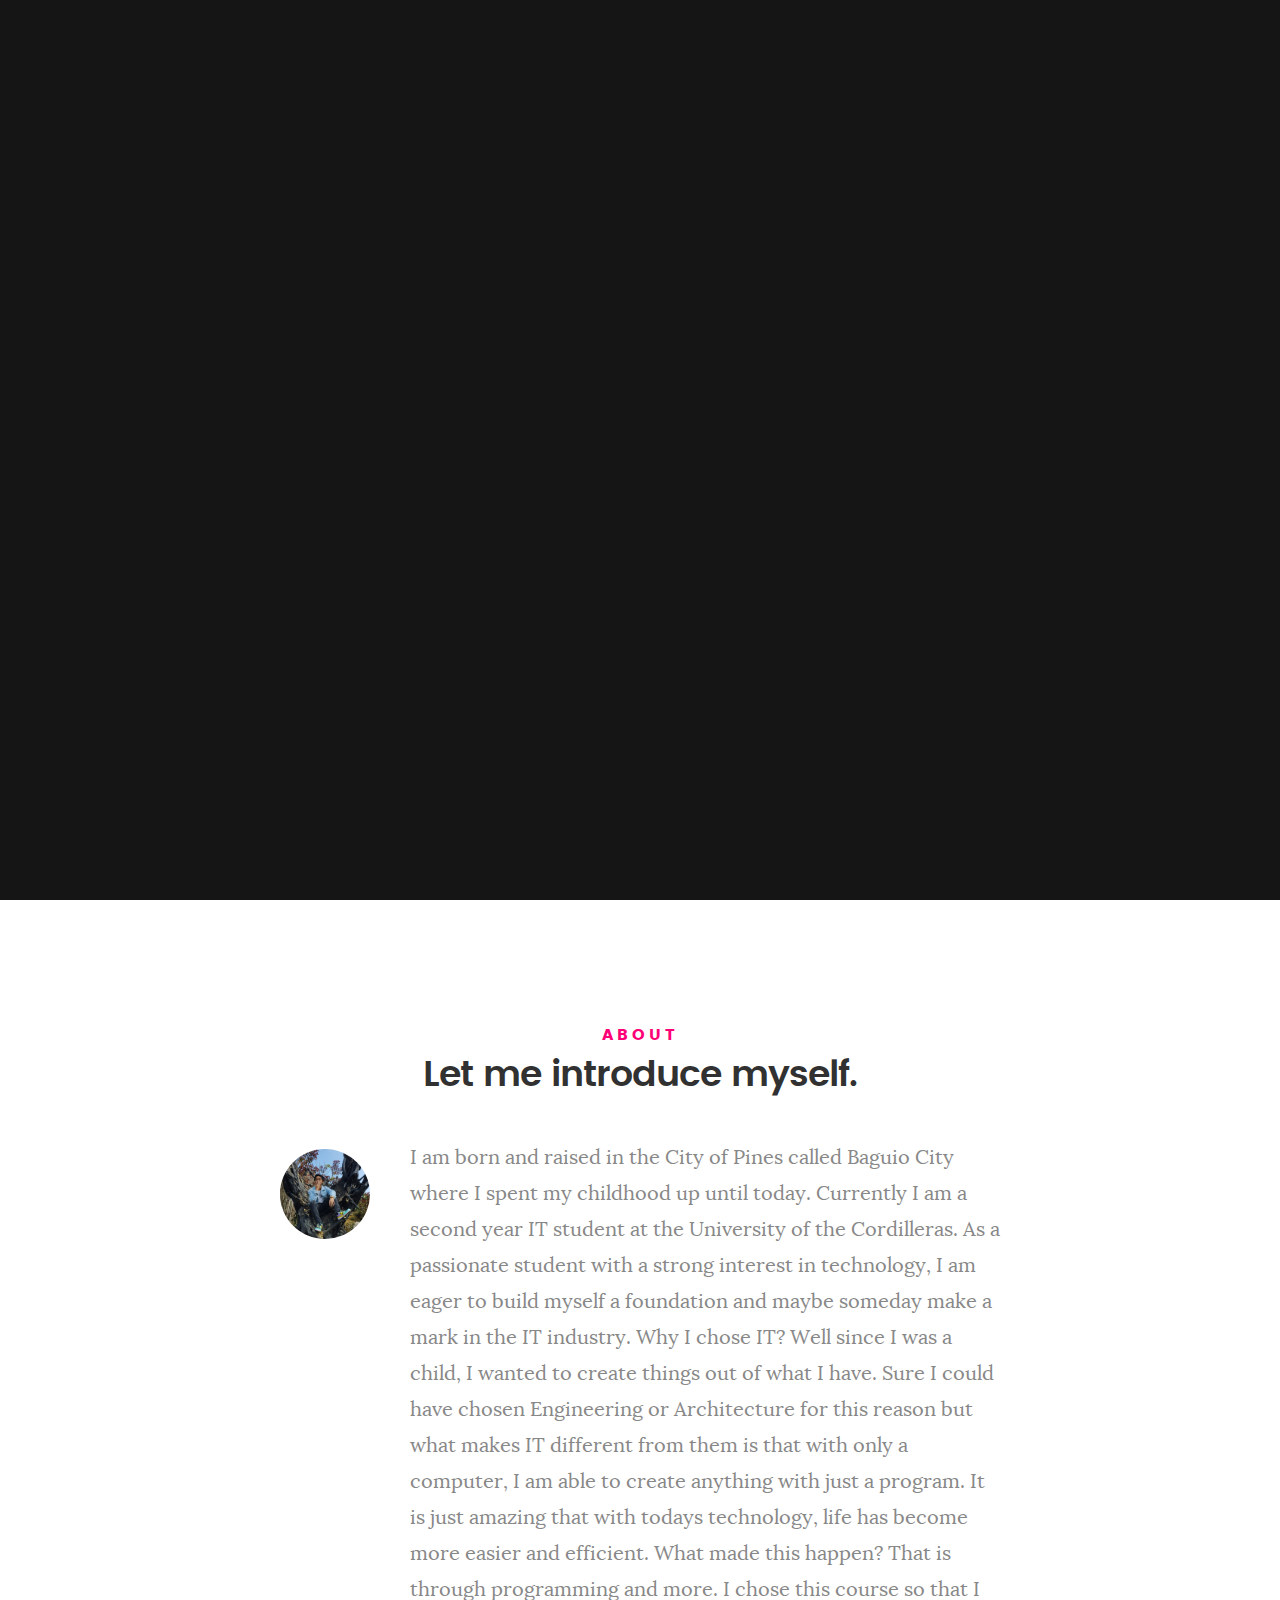
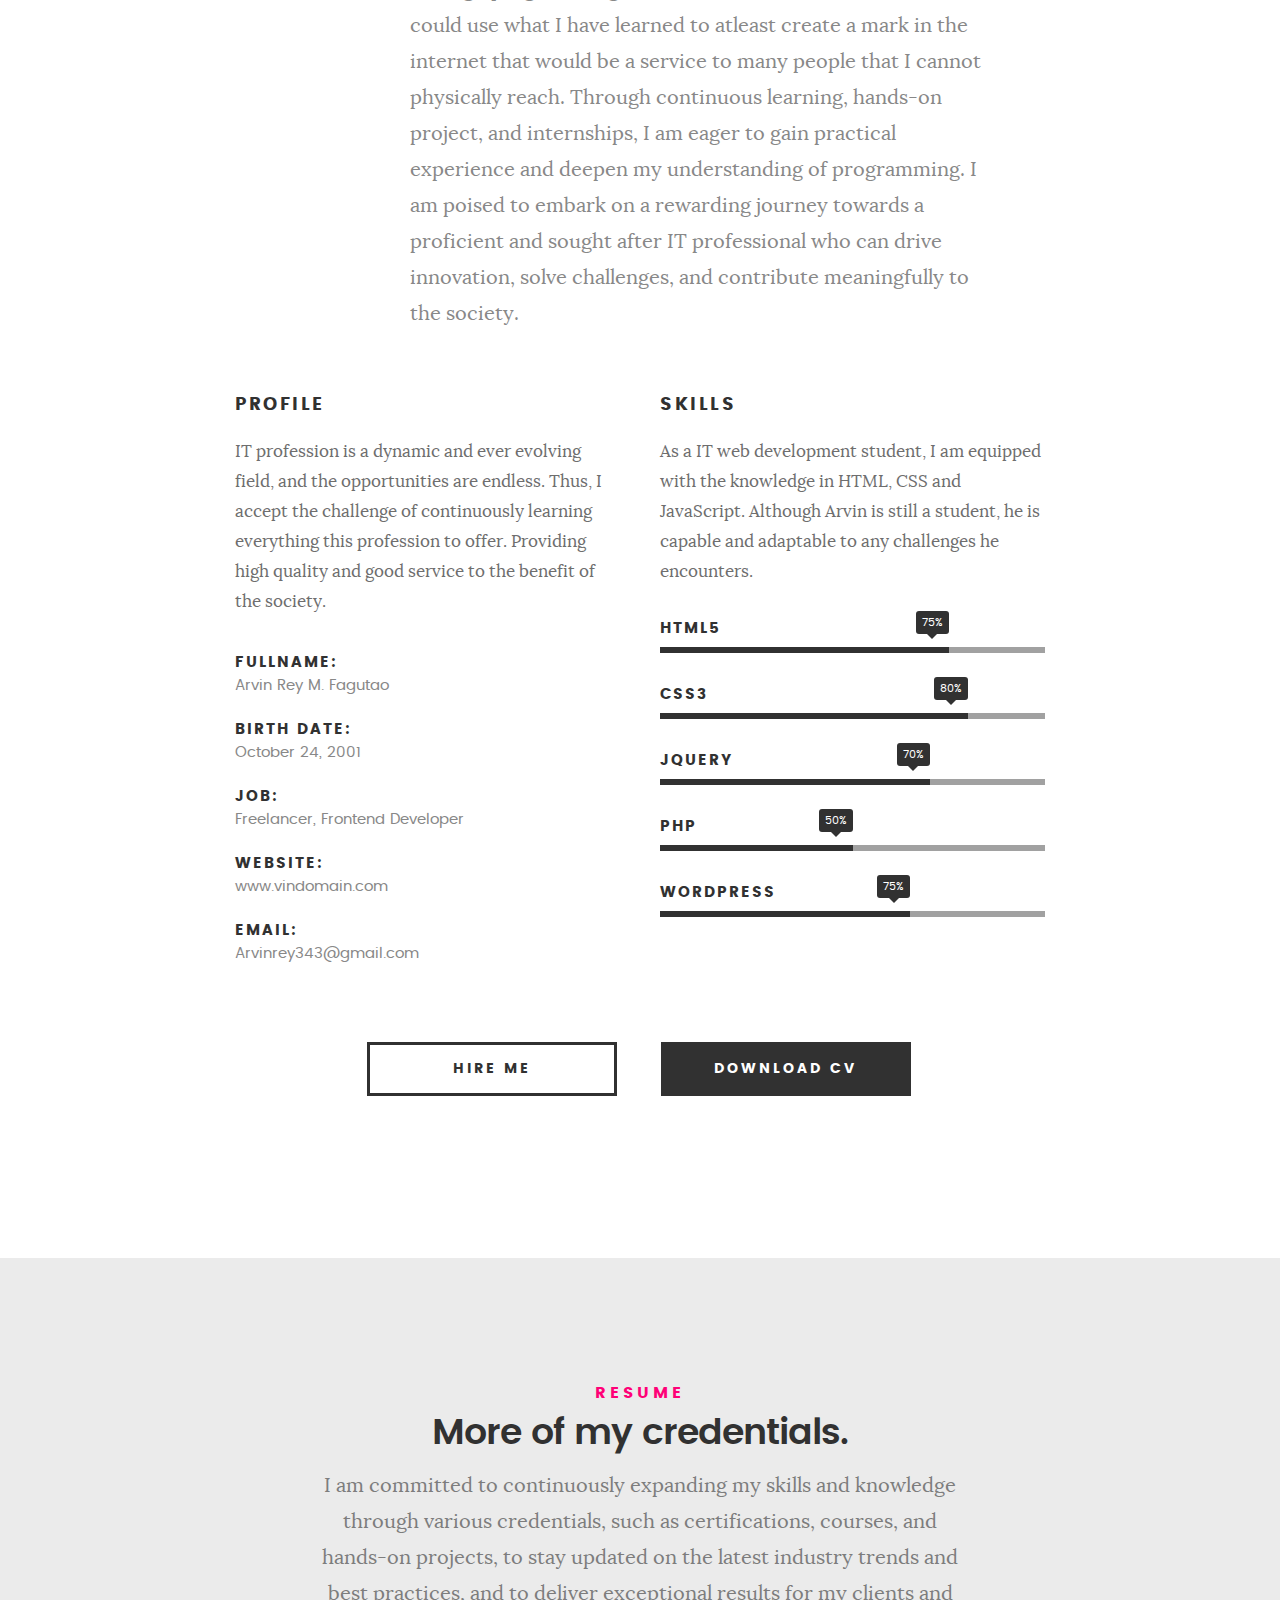
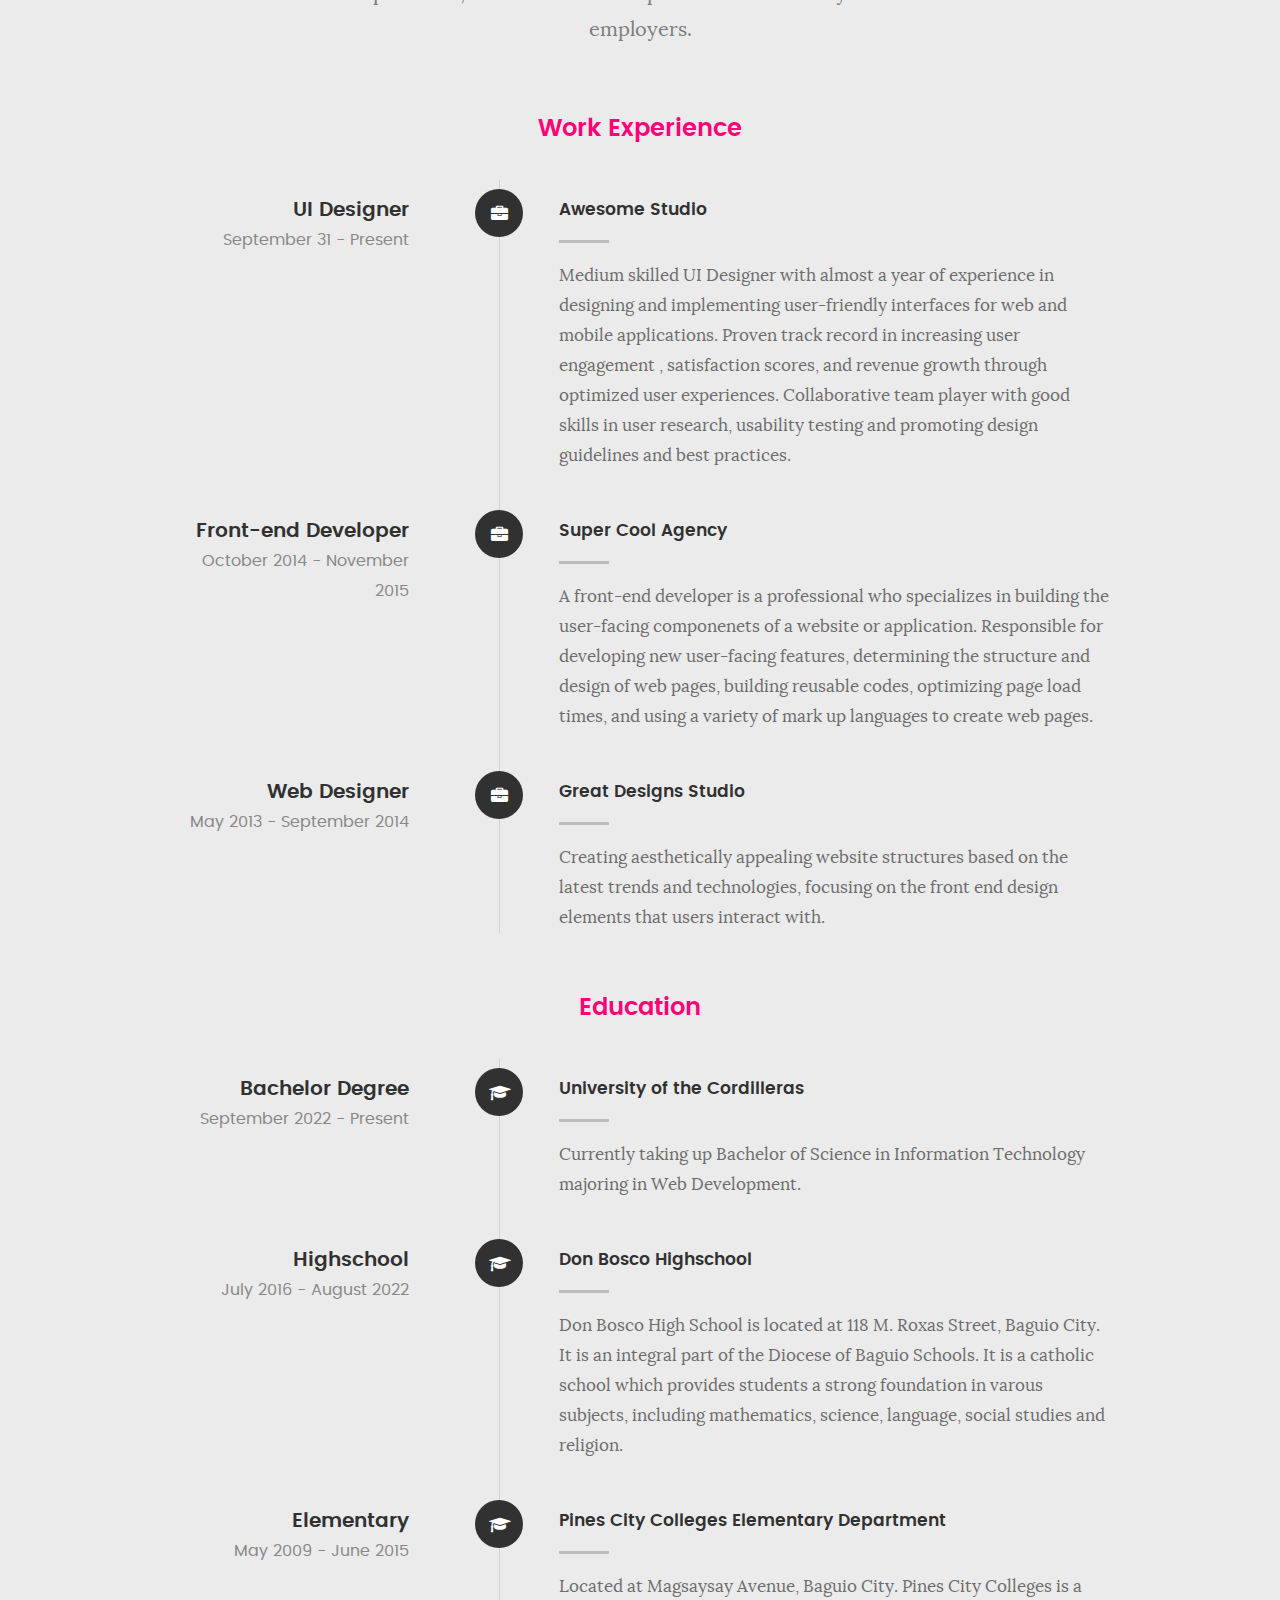
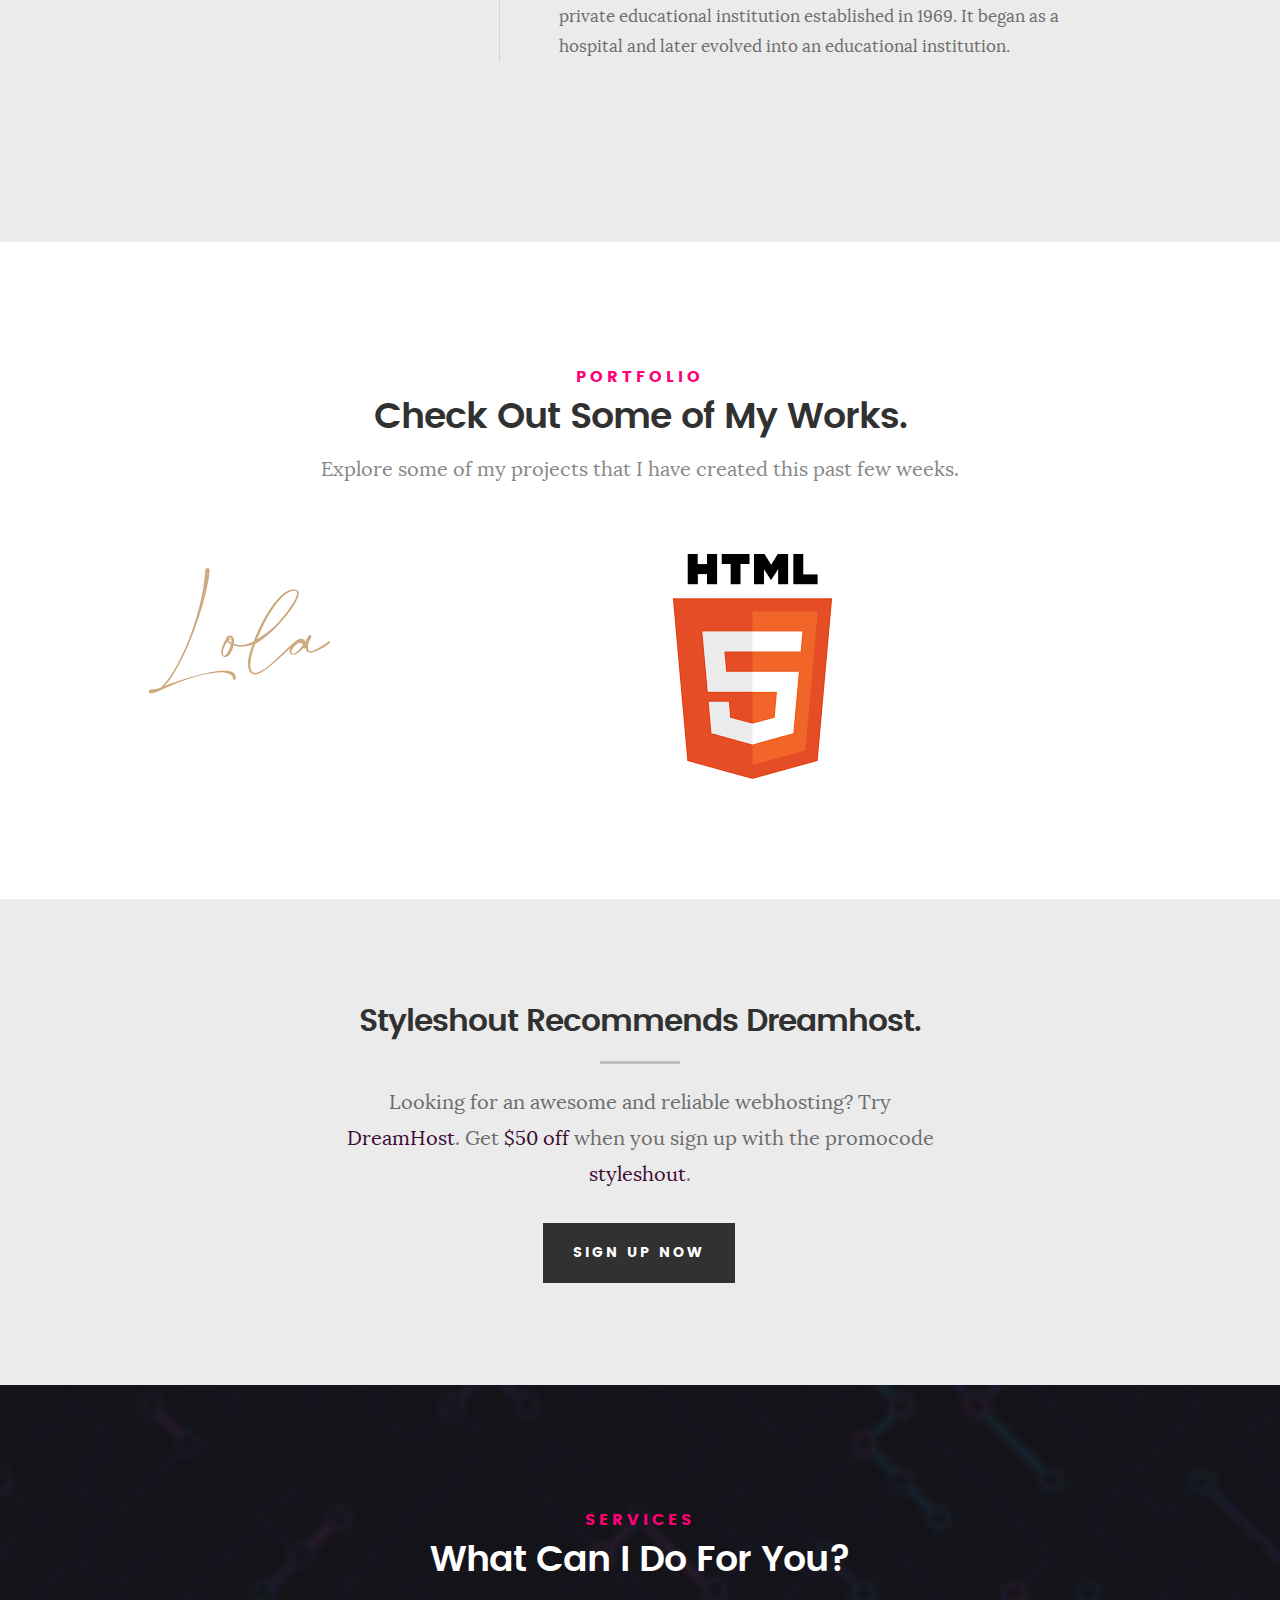
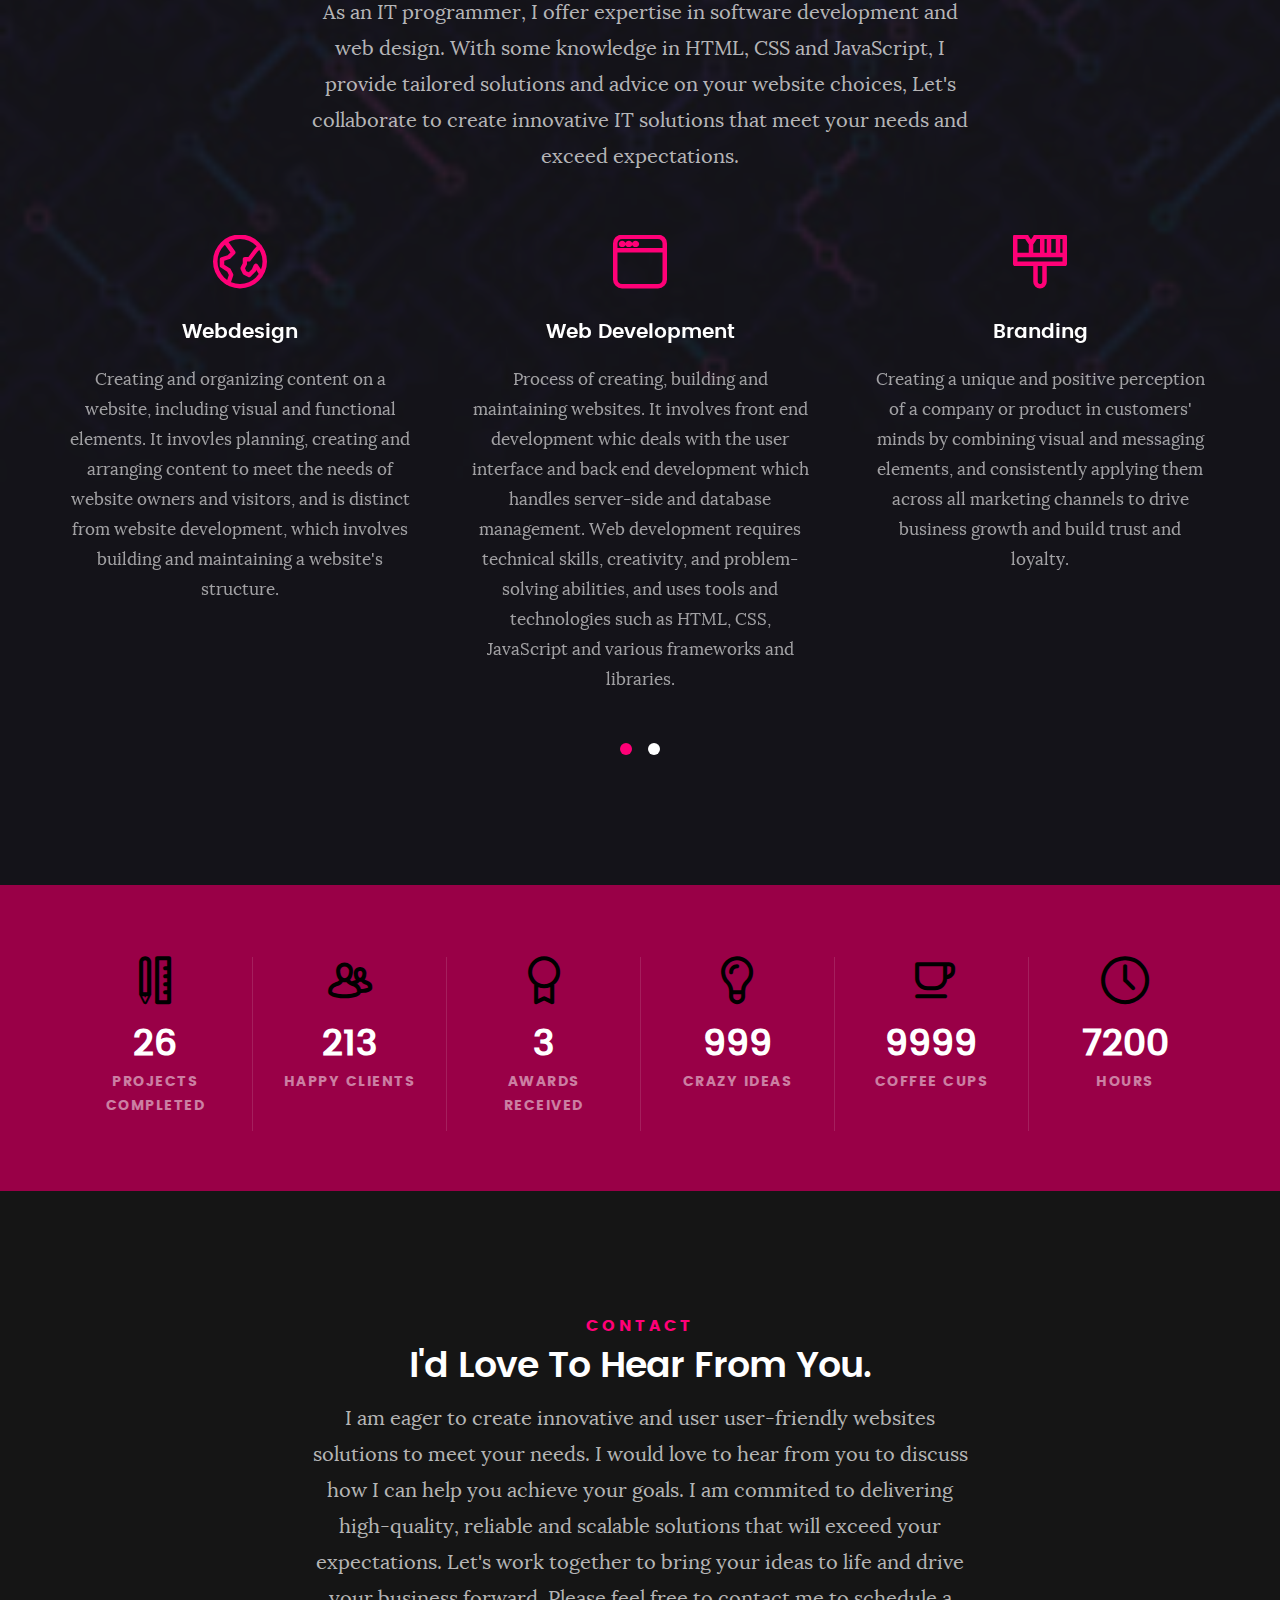
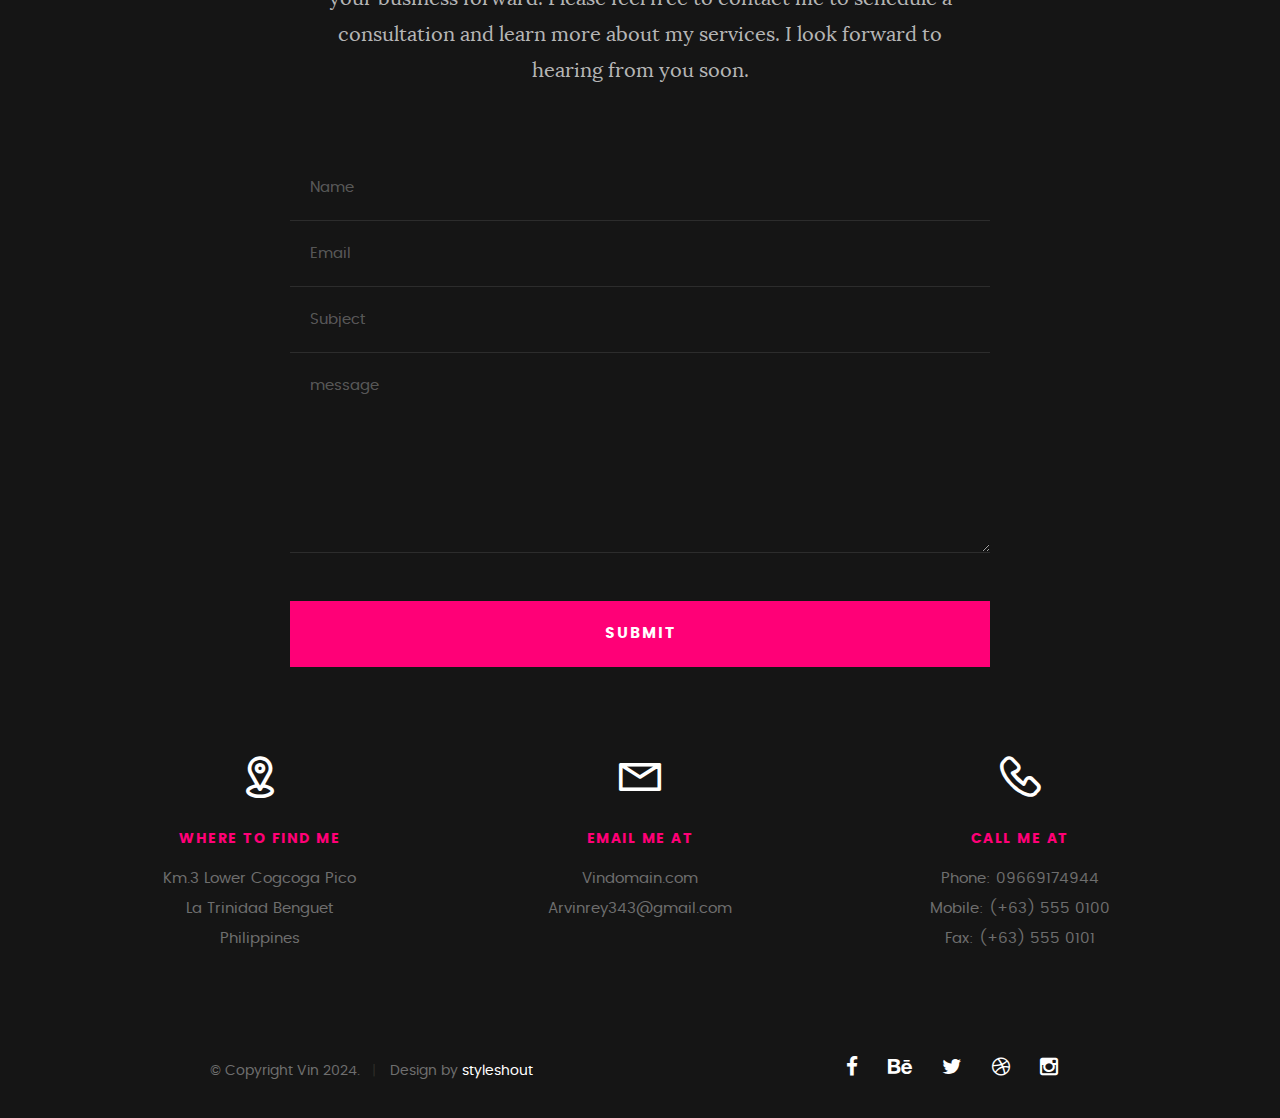
<file: Portfolio/index.html>
<!DOCTYPE html>
<!--[if IE 8 ]><html class="no-js oldie ie8" lang="en"> <![endif]-->
<!--[if IE 9 ]><html class="no-js oldie ie9" lang="en"> <![endif]-->
<!--[if (gte IE 9)|!(IE)]><!--><html class="no-js" lang="en"> <!--<![endif]-->
<head>

   <!--- basic page needs
   ================================================== -->
   <meta charset="utf-8">
	<title>TITULO</title>
	<meta name="description" content="">  
	<meta name="author" content="">

   <!-- mobile specific metas
   ================================================== -->
	<meta name="viewport" content="width=device-width, initial-scale=1, maximum-scale=1">

 	<!-- CSS
   ================================================== -->
   <link rel="stylesheet" href="css/base.css">  
   <link rel="stylesheet" href="css/main.css">
   <link rel="stylesheet" href="css/vendor.css">     

   <!-- script
   ================================================== -->   
	<script src="js/modernizr.js"></script>
	<script src="js/pace.min.js"></script>

   <!-- favicons
	================================================== -->
	<link rel="icon" type="image/png" href="favicon.png">

</head>

<body id="top">

	<!-- header 
   ================================================== -->
   <header>   	
   	<div class="row">

   		<div class="top-bar">
   			<a class="menu-toggle" href="#"><span>Menu</span></a>

	   		<div class="logo">
		         <a href="index.html">ProgVin </a>
		      </div>		      

		   	<nav id="main-nav-wrap">
					<ul class="main-navigation">
						<li class="current"><a class="smoothscroll"  href="#intro" title="">Home</a></li>
						<li><a class="smoothscroll"  href="#about" title="">About</a></li>
						<li><a class="smoothscroll"  href="#resume" title="">Resume</a></li>
						<li><a class="smoothscroll"  href="#portfolio" title="">Portfolio</a></li>
						<li><a class="smoothscroll"  href="#services" title="">Services</a></li>					
						<li><a class="smoothscroll"  href="#contact" title="">Contact</a></li>	
							
					</ul>
				</nav>    		
   		</div> <!-- /top-bar --> 
   		
   	</div> <!-- /row --> 		
   </header> <!-- /header -->

	<!-- intro section
   ================================================== -->
   <section id="intro">   

   	<div class="intro-overlay"></div>	

   	<div class="intro-content">
   		<div class="row">

   			<div class="col-twelve">

	   			<h5>WELCOME!</h5>
	   			<h1>I'm Arvin Rey M. Fagutao</h1>

	   			<p class="intro-position">
	   				<span>Front-end Developer</span>
	   				<span>UI/UX Designer</span> 
	   			</p>

	   			<a class="button stroke smoothscroll" href="#about" title="">Wanna know more?</a>

	   		</div>  
   			
   		</div>   		 		
   	</div> <!-- /intro-content --> 

   	<ul class="intro-social">        
         <li><a href="#"><i class="fa fa-facebook"></i></a></li>
         <li><a href="#"><i class="fa fa-behance"></i></a></li>
         <li><a href="#"><i class="fa fa-twitter"></i></a></li>
         <li><a href="#"><i class="fa fa-dribbble"></i></a></li>
         <li><a href="#"><i class="fa fa-instagram"></i></a></li>
      </ul> <!-- /intro-social -->      	

   </section> <!-- /intro -->


   <!-- about section
   ================================================== -->
   <section id="about">  

   	<div class="row section-intro">
   		<div class="col-twelve">

   			<h5>About</h5>
   			<h1>Let me introduce myself.</h1>

   			<div class="intro-info">

   				<img src="images/profile-pic.jpg" alt="Profile Picture">

   				<p class="lead">I am born and raised in the City of Pines called Baguio City where I spent my childhood up until today. Currently I am a second year IT student at the University of the Cordilleras. As a passionate student with a strong interest in technology, I am eager to build myself a foundation and maybe someday make a mark in the IT industry. Why I chose IT? Well since I was a child, I wanted to create things out of what I have. Sure I could have chosen Engineering or Architecture for this reason but what makes IT different from them is that with only a computer, I am able to create anything with just a program. It is just amazing that with todays technology, life has become more easier and efficient. What made this happen? That is through programming and more. I chose this course so that I could use what I have learned to atleast create a mark in the internet that would be a service to many people that I cannot physically reach. Through continuous learning, hands-on project, and internships, I am eager to gain practical experience and deepen my understanding of programming. I am poised to embark on a rewarding journey towards a proficient and sought after IT professional who can drive innovation, solve challenges, and contribute meaningfully to the society. </p>
   			</div>   			

   		</div>   		
   	</div> <!-- /section-intro -->

   	<div class="row about-content">

   		<div class="col-six tab-full">

   			<h3>Profile</h3>
   			<p>IT profession is a dynamic and ever evolving field, and the opportunities are endless. Thus, I accept the challenge of continuously learning everything this profession to offer. Providing high quality and good service to the benefit of the society.</p>

   			<ul class="info-list">
   				<li>
   					<strong>Fullname:</strong>
   					<span>Arvin Rey M. Fagutao</span>
   				</li>
   				<li>
   					<strong>Birth Date:</strong>
   					<span>October 24, 2001</span>
   				</li>
   				<li>
   					<strong>Job:</strong>
   					<span>Freelancer, Frontend Developer</span>
   				</li>
   				<li>
   					<strong>Website:</strong>
   					<span>www.vindomain.com</span>
   				</li>
   				<li>
   					<strong>Email:</strong>
   					<span>Arvinrey343@gmail.com</span>
   				</li>

   			</ul> <!-- /info-list -->

   		</div>

   		<div class="col-six tab-full">

   			<h3>Skills</h3>
   			<p>As a IT web development student, I am equipped with the knowledge in HTML, CSS and JavaScript. Although Arvin is still a student, he is capable and adaptable to any challenges he encounters. </p>

				<ul class="skill-bars">
				   <li>
				   	<div class="progress percent75"><span>75%</span></div>
				   	<strong>HTML5</strong>
				   </li>
				   <li>
				   	<div class="progress percent80"><span>80%</span></div>
				   	<strong>CSS3</strong>
				   </li>
				   <li>
				   	<div class="progress percent70"><span>70%</span></div>
				   	<strong>JQuery</strong>
				   </li>
				   <li>
				   	<div class="progress percent50"><span>50%</span></div>
				   	<strong>PHP</strong>
				   </li>
				   <li>

				   	<div class="progress percent65"><span>75%</span></div>
				   	<strong>Wordpress</strong>
				   </li>
      
				</ul> <!-- /skill-bars -->		

   		</div>

   	</div>

   	<div class="row button-section">
   		<div class="col-twelve">
   			<a href="#contact" title="Hire Me" class="button stroke smoothscroll">Hire Me</a>
   			<a href="#" title="Download CV" class="button button-primary">Download CV</a>
   		</div>   		
   	</div>

   </section> <!-- /process-->    


   <!-- resume Section
   ================================================== -->
	<section id="resume" class="grey-section">

		<div class="row section-intro">
   		<div class="col-twelve">

   			<h5>Resume</h5>
   			<h1>More of my credentials.</h1>

   			<p class="lead">I am committed to continuously expanding my skills and knowledge through various credentials, such as certifications, courses, and hands-on projects, to stay updated on the latest industry trends and best practices, and to deliver exceptional results for my clients and employers.</p>

   		</div>   		
   	</div> <!-- /section-intro--> 

   	<div class="row resume-timeline">

   		<div class="col-twelve resume-header">

   			<h2>Work Experience</h2>

   		</div> <!-- /resume-header -->

   		<div class="col-twelve">

   			<div class="timeline-wrap">

   				<div class="timeline-block">

	   				<div class="timeline-ico">
	   					<i class="fa fa-briefcase"></i>
	   				</div>

	   				<div class="timeline-header">
	   					<h3>UI Designer</h3>
	   					<p>September 31 - Present</p>
	   				</div>

	   				<div class="timeline-content">
	   					<h4>Awesome Studio</h4>
	   					<p>Medium skilled UI Designer with almost a year of experience in designing and implementing user-friendly interfaces for web and mobile applications. Proven track record in increasing user engagement , satisfaction scores, and revenue growth through optimized user experiences. Collaborative team player with good skills in user research, usability testing and promoting design guidelines and best practices.</p>
	   				</div>

	   			</div> <!-- /timeline-block -->

	   			<div class="timeline-block">

	   				<div class="timeline-ico">
	   					<i class="fa fa-briefcase"></i>
	   				</div>

	   				<div class="timeline-header">
	   					<h3>Front-end Developer</h3>
	   					<p>October 2014 - November 2015</p>
	   				</div>

	   				<div class="timeline-content">
	   					<h4>Super Cool Agency</h4>
	   					<p>A front-end developer is a professional who specializes in building the user-facing componenets of a website or application. Responsible for developing new user-facing features, determining the structure and design of web pages, building reusable codes, optimizing page load times, and using a variety of mark up languages to create web pages.</p>
	   				</div>

	   			</div> <!-- /timeline-block -->

	   			<div class="timeline-block">

	   				<div class="timeline-ico">
	   					<i class="fa fa-briefcase"></i>
	   				</div>

	   				<div class="timeline-header">
	   					<h3>Web Designer</h3>
	   					<p>May 2013 - September 2014</p>
	   				</div>

	   				<div class="timeline-content">
	   					<h4>Great Designs Studio</h4>
	   					<p>Creating aesthetically appealing website structures based on the latest trends and technologies, focusing on the front end design elements that users interact with.</p>
	   				</div>

	   			</div> <!-- /timeline-block -->

   			</div> <!-- /timeline-wrap -->   			

   		</div> <!-- /col-twelve -->
   		
   	</div> <!-- /resume-timeline -->
   	
   	<div class="row resume-timeline">

   		<div class="col-twelve resume-header">

   			<h2>Education</h2>

   		</div> <!-- /resume-header -->

   		<div class="col-twelve">

   			<div class="timeline-wrap">

   				<div class="timeline-block">

	   				<div class="timeline-ico">
	   					<i class="fa fa-graduation-cap"></i>
	   				</div>

	   				<div class="timeline-header">
	   					<h3>Bachelor Degree</h3>
	   					<p>September 2022 - Present</p>
	   				</div>

	   				<div class="timeline-content">
	   					<h4>University of the Cordilleras</h4>
	   					<p>Currently taking up Bachelor of Science in Information Technology majoring in Web Development. </p>
	   				</div>

	   			</div> <!-- /timeline-block -->

	   			<div class="timeline-block">

	   				<div class="timeline-ico">
	   					<i class="fa fa-graduation-cap"></i>
	   				</div>

	   				<div class="timeline-header">
	   					<h3>Highschool</h3>
	   					<p>July 2016 - August 2022</p>
	   				</div>

	   				<div class="timeline-content">
	   					<h4>Don Bosco Highschool</h4>
	   					<p>Don Bosco High School is located at 118 M. Roxas Street, Baguio City. It is an integral part of the Diocese of Baguio Schools. It is a catholic school which provides students a strong foundation in varous subjects, including mathematics, science, language, social studies and religion.</p>
	   				</div>

	   			</div> <!-- /timeline-block -->

	   			<div class="timeline-block">

	   				<div class="timeline-ico">
	   					<i class="fa fa-graduation-cap"></i>
	   				</div>

	   				<div class="timeline-header">
	   					<h3>Elementary</h3>
	   					<p>May 2009 - June 2015</p>
	   				</div>

	   				<div class="timeline-content">
	   					<h4>Pines City Colleges Elementary Department</h4>
	   					<p>Located at Magsaysay Avenue, Baguio City. Pines City Colleges is a private educational institution established in 1969. It began as a hospital and later evolved into an educational institution.</p>
	   				</div>

	   			</div> <!-- /timeline-block -->

   			</div> <!-- /timeline-wrap -->   			

   		</div> <!-- /col-twelve -->
   		
   	</div> <!-- /resume-timeline -->
		
	</section> <!-- /features -->


	<!-- Portfolio Section
   ================================================== -->
	<section id="portfolio">

		<div class="row section-intro">
   		<div class="col-twelve">

   			<h5>Portfolio</h5>
   			<h1>Check Out Some of My Works.</h1>

   			<p class="lead">Explore some of my projects that I have created this past few weeks.</p>

   		</div>   		
   	</div> <!-- /section-intro--> 

   	<div class="row portfolio-content">

   		<div class="col-twelve">

   			<!-- portfolio-wrapper -->
	         <div id="folio-wrapper" class="block-1-2 block-mob-full stack">

	         	<div class="bgrid folio-item">
	               <div class="item-wrap">
	               	<img src="images/portfolio/tribute.png" alt="Tribute">
	                  <a href="#modal-01" class="overlay">	                  	           
	                     <div class="folio-item-table">
	                     	<div class="folio-item-cell">
		     					       <h3 class="folio-title">Tribute Page</h3>	     					    
		     					    	 <span class="folio-types">
		     					       	  Graphic Design
		     					       </span>
		     					   </div>	                      	
	                     </div>                    
	                  </a>
	               </div>	               
	        		</div> <!-- /folio-item -->

	        		<div class="bgrid folio-item">
	               <div class="item-wrap">
	               	<img src="Web_App_Finals_Activity/Technical_Documentation_page/img/html.png" alt="HTML">
	               	<a href="#modal-02" class="overlay">              		                  
	                     <div class="folio-item-table">
	                     	<div class="folio-item-cell">
	                     		<h3 class="folio-title">Technical Documentation Page</h3>	     					    
		     					    	<span class="folio-types">
		     					       	  Web Design
		     					      </span>		     		
		     					   </div> 	                      	
	                     </div>                    
	                  </a>
	               </div>
	        		</div> <!-- /folio-item -->

   

	            <!-- modal popups - begin
	            ============================================================= -->
	            <div id="modal-01" class="popup-modal slider mfp-hide">	

				     	<div class="media">
				     		<img src="images/portfolio/tribute.png" alt="" />
				     	</div>      	

					   <div class="description-box">
					      <h4>Tribute Page</h4>		      
					      <p>A page dedicated to someone special to me.</p>

					      <div class="categories">Web Development</div>			               
					   </div>

			         <div class="link-box">
			            <a href="Web_App_Finals_Activity/Tribute_page/index.html">See Project</a>
					      <a href="#" class="popup-modal-dismiss">Close</a>
			         </div>		      

				   </div> <!-- /modal-01 -->

				   <div id="modal-02" class="popup-modal slider mfp-hide">	

				     	<div class="media">
				     		<img src="Web_App_Finals_Activity/Technical_Documentation_page/img/html.png" alt="" />
				     	</div>      	

					   <div class="description-box">
					      <h4>Technical Documentation Page</h4>		      
					      <p>A web page project to provide information about HTML.</p>

					      <div class="categories">Web Development</div>			               
					   </div>

			         <div class="link-box">
			            <a href="Web_App_Finals_Activity/Technical_Documentation_page/index.html">See Project</a>
					      <a href="#" class="popup-modal-dismiss">Close</a>
			         </div>		      

				   </div> <!-- /modal-02 -->




				   <!-- modal popups - end
	            ============================================================= -->

	         </div> <!-- /portfolio-wrapper --> 

   		</div>  <!-- /twelve -->   

   	</div> <!-- /portfolio-content --> 
		
	</section> <!-- /portfolio --> 


	<!-- CTA Section
   ================================================== -->
	<section id="cta" class="grey-section">

   	<div class="row cta-content">

   		<div class="col-twelve section-ads">  

	     		<h2 class="h01"><a href="http://www.dreamhost.com/r.cgi?287326|STYLESHOUT">Styleshout Recommends Dreamhost.</a></h2>

		      <p class="lead">
		      Looking for an awesome and reliable webhosting? Try <a href="http://www.dreamhost.com/r.cgi?287326|STYLESHOUT"><span>DreamHost</span></a>.
				Get <span>$50 off</span> when you sign up with the promocode <span>styleshout</span>. 
				<!-- Simply type	the promocode in the box labeled “Promo Code” when placing your order. -->	
				</p>

				<div class="action">
			      <a class="button button-primary large" href="http://www.dreamhost.com/r.cgi?287326|STYLESHOUT">Sign Up Now</a>
		      </div>		     	

   		</div>

   	</div> <!-- /cta-content -->

   </section> <!-- /cta --> 

	
	<!-- services Section
   ================================================== -->
	<section id="services">

		<div class="overlay"></div>

		<div class="row section-intro">
   		<div class="col-twelve">

   			<h5>Services</h5>
   			<h1>What Can I Do For You?</h1>

   			<p class="lead">As an IT programmer, I offer expertise in software development and web design. With some knowledge in HTML, CSS and JavaScript, I provide tailored solutions and advice on your website choices, Let's collaborate to create innovative IT solutions that meet your needs and exceed expectations.</p>

   		</div>   		
   	</div> <!-- /section-intro -->

   	<div class="row services-content">

   		<div id="owl-slider" class="owl-carousel services-list">

	      	<div class="service">	

	      		<span class="icon"><i class="icon-earth"></i></span>            

	            <div class="service-content">	

	            	 <h3>Webdesign</h3>

		            <p class="desc">Creating and organizing content on a website, including visual and functional elements. It invovles planning, creating and arranging content to meet the needs of website owners and visitors, and is distinct from website development, which involves building and maintaining a website's structure.
	         		</p>
	         		
	         	</div> 	         	 

				</div> <!-- /service -->

				<div class="service">	

					<span class="icon"><i class="icon-window"></i></span>                          

	            <div class="service-content">	

	            	<h3>Web Development</h3>  

		            <p class="desc">Process of creating, building and maintaining websites. It involves front end development whic deals with the user interface and back end development which handles server-side and database management. Web development requires technical skills, creativity, and problem-solving abilities, and uses tools and technologies such as HTML, CSS, JavaScript and various frameworks and libraries.
	         		</p>

	            </div>	                          

			   </div> <!-- /service -->

			   <div class="service">

			   	<span class="icon"><i class="icon-paint-brush"></i></span>		            

	            <div class="service-content">

	            	<h3>Branding</h3>

		            <p class="desc">Creating a unique and positive perception of a company or product in customers' minds by combining visual and messaging elements, and consistently applying them across all marketing channels to drive business growth and build trust and loyalty.
	        			</p> 

	            </div> 	            	               

			   </div> <!-- /service -->

				<div class="service">

					<span class="icon"><i class="icon-toggles"></i></span>	              

	            <div class="service-content">

	            	<h3>UI/UX Design</h3>

		            <p class="desc"> Process of creating user-friendly and aesthetically pleasing interfaces for digital prodcuts, combining visual design (UI) and user experience (UX) principles to ensure a seamless and enjoyable user experience.
	         		</p> 
	         		
	            </div>                

				</div> <!-- /service -->

			   <div class="service">

			   	<span class="icon"><i class="icon-image"></i></span>	            

	            <div class="service-content">

	            	<h3>Graphics Design</h3>

		            <p class="desc">A creative profession that involves creating visual communications to convey ideas and messages through the use of typography, visual elements and design principles. Graphic designers use software tools to create designs for various mediums such as print, digital and multimedia with the goal of effectively communicating with target audience.
	        			</p> 

	            </div>	               

			   </div> <!-- /service -->

			   <div class="service">

			   	<span class="icon"><i class="icon-chat"></i></span>	   	           

	            <div class="service-content">

	            	 <h3>Consultancy</h3>

		            <p class="desc">Offering independent expertise in various areas related to Web Development, Web Design, UI/UX development and more to help clients address challenges and achieve their goals.
	        			</p> 
	        			
	            </div>	               

			   </div> <!-- /service -->

	      </div> <!-- /services-list -->
   		
   	</div> <!-- /services-content -->
		
	</section> <!-- /services -->	


	<!-- stats Section
   ================================================== -->
	<section id="stats" class="count-up">

		<div class="row">
			<div class="col-twelve">

				<div class="block-1-6 block-s-1-3 block-tab-1-2 block-mob-full stats-list">

					<div class="bgrid stat">

						<div class="icon-part">
							<i class="icon-pencil-ruler"></i>
						</div>

						<h3 class="stat-count">
							26
						</h3>

						<h5 class="stat-title">
							Projects Completed
						</h5>

					</div> <!-- /stat -->					

					<div class="bgrid stat">

						<div class="icon-part">
							<i class="icon-users"></i>
						</div>

						<h3 class="stat-count">
							213
						</h3>

						<h5 class="stat-title">
							Happy Clients
						</h5>

					</div> <!-- /stat -->

					<div class="bgrid stat">

						<div class="icon-part">
							<i class="icon-badge"></i>
						</div>

						<h3 class="stat-count">
							3
						</h3>

						<h5 class="stat-title">
							Awards Received
						</h5>

					</div> <!-- /stat -->									

					<div class="bgrid stat">

						<div class="icon-part">
							<i class="icon-light-bulb"></i>
						</div>

						<h3 class="stat-count">
							999
						</h3>

						<h5 class="stat-title">
							Crazy Ideas
						</h5>

					</div> <!-- /stat -->

					<div class="bgrid stat">

						<div class="icon-part">
							<i class="icon-cup"></i>
						</div>

						<h3 class="stat-count">
							9999
						</h3>

						<h5 class="stat-title">
							Coffee Cups
						</h5>

					</div> <!-- /stat -->

					<div class="bgrid stat">

						<div class="icon-part">
							<i class="icon-clock"></i>
						</div>

						<h3 class="stat-count">
							7200
						</h3>

						<h5 class="stat-title">
							Hours
						</h5>

					</div> <!-- /stat -->

				</div> <!-- /stats-list -->

			</div> <!-- /twelve -->
		</div> <!-- /row -->

	</section> <!-- /stats -->

	
   <!-- contact
   ================================================== -->
	<section id="contact">

		<div class="row section-intro">
   		<div class="col-twelve">

   			<h5>Contact</h5>
   			<h1>I'd Love To Hear From You.</h1>

   			<p class="lead">I am eager to create innovative and user user-friendly websites solutions to meet your needs. I would love to hear from you to discuss how I can help you achieve your goals. I am commited to delivering high-quality, reliable and scalable solutions that will exceed your expectations. Let's work together to bring your ideas to life and drive your business forward. Please feel free to contact me to schedule a consultation and learn more about my services. I look forward to hearing from you soon.</p>

   		</div> 
   	</div> <!-- /section-intro -->

   	<div class="row contact-form">

   		<div class="col-twelve">

            <!-- form -->
            <form name="contactForm" id="contactForm" method="post" action="">
      			<fieldset>

                  <div class="form-field">
 						   <input name="contactName" type="text" id="contactName" placeholder="Name" value="" minlength="2" required="">
                  </div>
                  <div class="form-field">
	      			   <input name="contactEmail" type="email" id="contactEmail" placeholder="Email" value="" required="">
	               </div>
                  <div class="form-field">
	     				   <input name="contactSubject" type="text" id="contactSubject" placeholder="Subject" value="">
	               </div>                       
                  <div class="form-field">
	                 	<textarea name="contactMessage" id="contactMessage" placeholder="message" rows="10" cols="50" required=""></textarea>
	               </div>                      
                 <div class="form-field">
                     <button class="submitform">Submit</button>
                     <div id="submit-loader">
                        <div class="text-loader">Sending...</div>                             
       				      <div class="s-loader">
								  	<div class="bounce1"></div>
								  	<div class="bounce2"></div>
								  	<div class="bounce3"></div>
								</div>
							</div>
                  </div>

      			</fieldset>
      		</form> <!-- Form End -->

            <!-- contact-warning -->
            <div id="message-warning">            	
            </div>            
            <!-- contact-success -->
      		<div id="message-success">
               <i class="fa fa-check"></i>Your message was sent, thank you!<br>
      		</div>

         </div> <!-- /col-twelve -->
   		
   	</div> <!-- /contact-form -->

   	<div class="row contact-info">

   		<div class="col-four tab-full">

   			<div class="icon">
   				<i class="icon-pin"></i>
   			</div>

   			<h5>Where to find me</h5>

   			<p>
            Km.3 Lower Cogcoga Pico<br>
            La Trinidad Benguet<br>
            Philippines
            </p>

   		</div>

   		<div class="col-four tab-full collapse">

   			<div class="icon">
   				<i class="icon-mail"></i>
   			</div>

   			<h5>Email Me At</h5>

   			<p>Vindomain.com<br>
			   	Arvinrey343@gmail.com			     
			   </p>

   		</div>

   		<div class="col-four tab-full">

   			<div class="icon">
   				<i class="icon-phone"></i>
   			</div>

   			<h5>Call Me At</h5>

   			<p>Phone: 09669174944<br>
			   	Mobile: (+63) 555 0100<br>
			     	Fax: (+63) 555 0101
			   </p>

   		</div>
   		
   	</div> <!-- /contact-info -->
		
	</section> <!-- /contact -->


   <!-- footer
   ================================================== -->

   <footer>
     	<div class="row">

     		<div class="col-six tab-full pull-right social">

     			<ul class="footer-social">        
			      <li><a href="#"><i class="fa fa-facebook"></i></a></li>
			      <li><a href="#"><i class="fa fa-behance"></i></a></li>
			      <li><a href="#"><i class="fa fa-twitter"></i></a></li>
			      <li><a href="#"><i class="fa fa-dribbble"></i></a></li>
			      <li><a href="#"><i class="fa fa-instagram"></i></a></li>
			   </ul> 
	      		
	      </div>

      	<div class="col-six tab-full">
	      	<div class="copyright">
		        	<span>© Copyright Vin 2024.</span> 
		        	<span>Design by <a href="http://www.styleshout.com/">styleshout</a></span>	         	
		         </div>		                  
	      	</div>

	      	<div id="go-top">
		         <a class="smoothscroll" title="Back to Top" href="#top"><i class="fa fa-long-arrow-up"></i></a>
		      </div>

      	</div> <!-- /row -->     	
   </footer>  

   <div id="preloader"> 
    	<div id="loader"></div>
   </div> 

   <!-- Java Script
   ================================================== --> 
   <script src="js/jquery-2.1.3.min.js"></script>
   <script src="js/plugins.js"></script>
   <script src="js/main.js"></script>

</body>

</html>
</file>
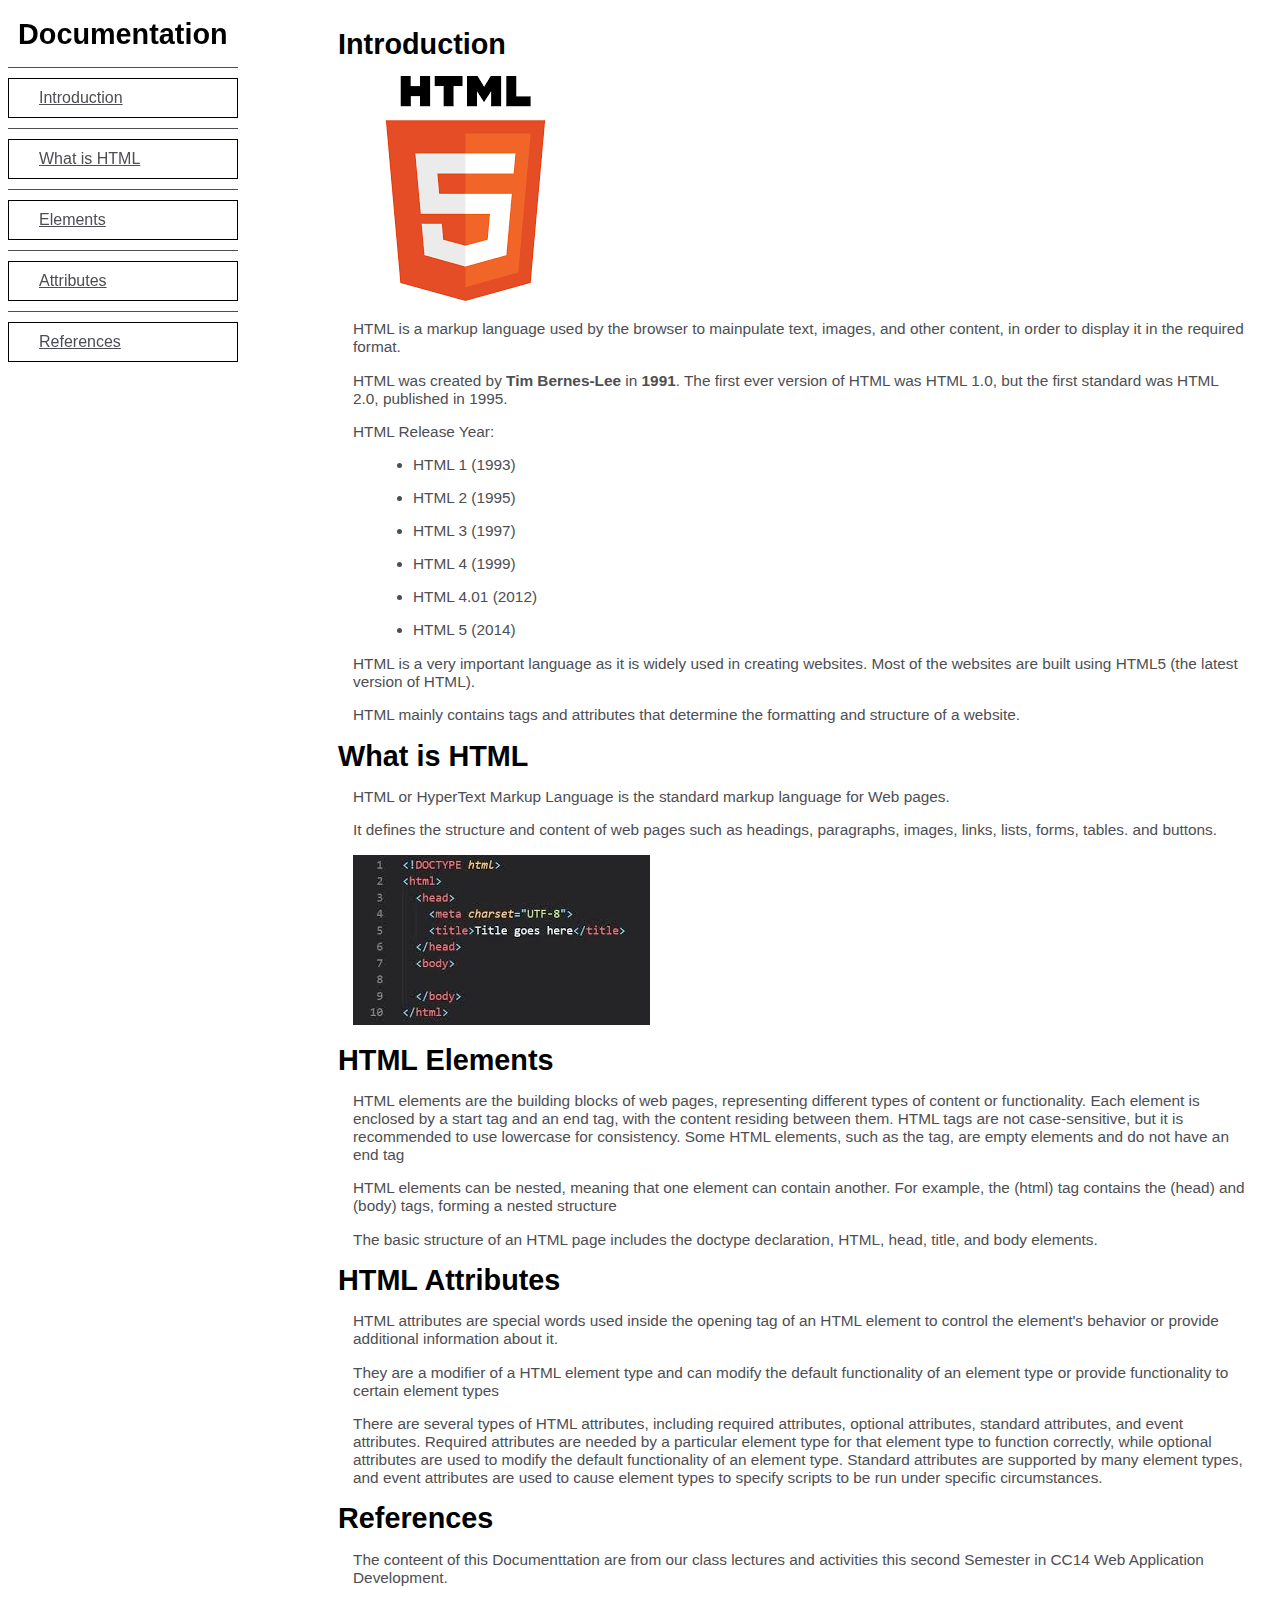
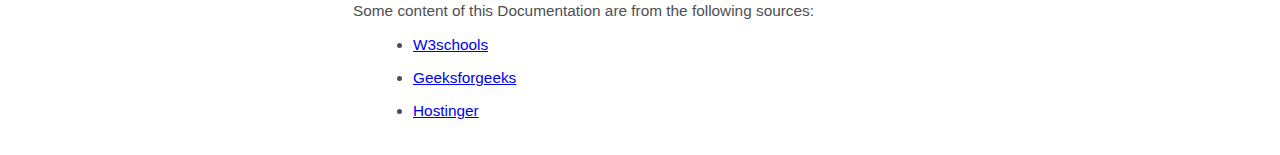
<file: Portfolio/Web_App_Finals_Activity/Technical_Documentation_page/index.html>
<!DOCTYPE html>
<html lang="en">

<head>
    <meta charset="UTF-8">
    <meta name="viewport" content="width=device-width, initial-scale=1.0">
    <title>Technical Documentation</title>
    <link rel="stylesheet" href="index.css">
</head>

<body>
    <div class="mainbody">
        <nav id="navbar">
            <header>Documentation</header>
            <ul>
                <li><a class="nav-link" href="#Introduction">Introduction</a></li>
                <li><a class="nav-link" href="#what_is_HTML">What is HTML</a></li>
                <li><a class="nav-link" href="#elements">Elements</a></li>
                <li><a class="nav-link" href="#attributes">Attributes</a></li>
                <li><a class="nav-link" href="#references">References</a></li>
            </ul>
        </nav>

        <main id="main-doc">
            <section class="main-section" id="Introduction">
                <header>Introduction</header>
                <article>
                    <img src="img/html.png" alt="HTMLLogo">
                    <p>HTML is a markup language used by the browser to mainpulate text, images, and other content, in
                        order to display it in the required format.</p>
                    <p>HTML was created by <b>Tim Bernes-Lee</b> in <b>1991</b>. The first ever version of HTML was HTML
                        1.0, but the first standard was HTML 2.0, published in 1995.</p>
                    <p>HTML Release Year:</p>
                    <ul>
                        <li>HTML 1 (1993)</li>
                        <li>HTML 2 (1995)</li>
                        <li>HTML 3 (1997)</li>
                        <li>HTML 4 (1999)</li>
                        <li>HTML 4.01 (2012)</li>
                        <li>HTML 5 (2014)</li>
                    </ul>
                    <p>HTML is a very important language as it is widely used in creating websites. Most of the websites
                        are built using HTML5 (the latest version of HTML).</p>
                    <p>HTML mainly contains tags and attributes that determine the formatting and structure of a
                        website.</p>
                </article>
            </section>
            <section class="main-section" id="what_is_HTML">
                <header>What is HTML</header>
                <article>
                    <p>HTML or HyperText Markup Language is the standard markup language for Web pages.</p>
                    <p>It defines the structure and content of web pages such as headings, paragraphs, images, links,
                        lists, forms, tables. and buttons.</p>
                    <img src="img/structure.jpg" alt="Structure">

                </article>
            </section>
            <section class="main-section" id="elements">
                <header>HTML Elements</header>
                <article>
                    <p>HTML elements are the building blocks of web pages, representing different types of content or functionality. Each element is enclosed by a start tag and an end tag, with the content residing between them. HTML tags are not case-sensitive, but it is recommended to use lowercase for consistency. Some HTML elements, such as the
                        tag, are empty elements and do not have an end tag</p>
                    <p>HTML elements can be nested, meaning that one element can contain another. For example, the (html) tag contains the (head) and (body) tags, forming a nested structure</p>
                    <p>The basic structure of an HTML page includes the doctype declaration, HTML, head, title, and body elements.</p>
                </article>
            </section>
            <section class="main-section" id="attributes">
                <header>HTML Attributes</header>
                <article>
                    <p>HTML attributes are special words used inside the opening tag of an HTML element to control the element's behavior or provide additional information about it.</p>
                    <p>They are a modifier of a HTML element type and can modify the default functionality of an element type or provide functionality to certain element types</p>
                    <p>There are several types of HTML attributes, including required attributes, optional attributes, standard attributes, and event attributes. Required attributes are needed by a particular element type for that element type to function correctly, while optional attributes are used to modify the default functionality of an element type. Standard attributes are supported by many element types, and event attributes are used to cause element types to specify scripts to be run under specific circumstances.</p>
                </article>
            </section>
            <section class="main-section" id="references">
                <header>References</header>
                <article>
                    <p>The conteent of this Documenttation are from our class lectures and activities this second Semester in CC14 Web Application Development.</p>
                    <p>Some content of this Documentation are from the following sources:</p>
                    <ul>
                        <li><a href="https://www.w3schools.com/html/html_intro.asp">W3schools</a></li>
                        <li><a href="https://www.geeksforgeeks.org/html-elements/">Geeksforgeeks</a></li>
                        <li><a href="https://www.hostinger.com/tutorials/what-is-html">Hostinger</a></li>
                    </ul>
                </article>
            </section>
        </main>
    </div>
</body>

</html>
</file>
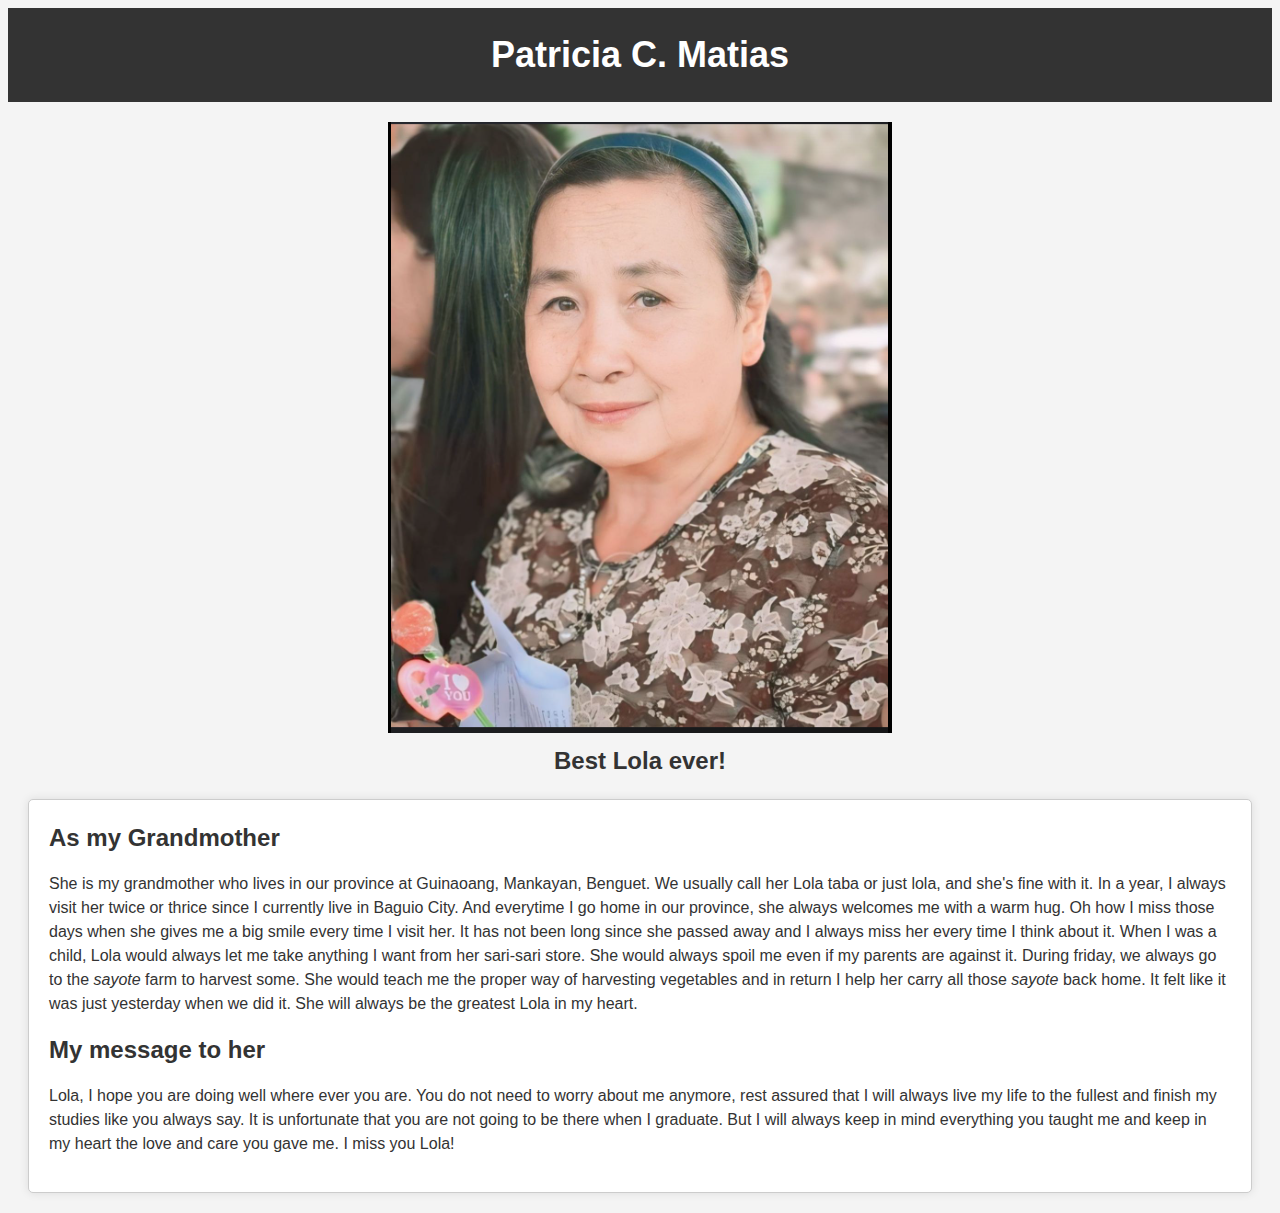
<file: Portfolio/Web_App_Finals_Activity/Tribute_page/index.html>
<!DOCTYPE html>
<html lang="en">

<head>
    <meta charset="UTF-8">
    <meta name="viewport" content="width=device-width, initial-scale=1.0">
    <title>Tribute Page</title>
    <link rel="stylesheet" href="index.css">
</head>

<body>
    <header>
        <h1 id="title">Patricia C. Matias</h1>
    </header>
    <main>
        <section id="img-div">
            <img src="img/Lola.png" alt="Lola's Picture">
            <figcaption id="img-caption">
                Best Lola ever!
            </figcaption>
        </section>
        <section id="tribute-info">
            <h2>As my Grandmother</h2>
            <p>
                She is my grandmother who lives in our province at Guinaoang, Mankayan, Benguet. We usually call her
                Lola taba or just lola, and she's fine with it. In a year, I always visit her twice or thrice since I
                currently live in Baguio City. And everytime I go home in our province, she always welcomes me with a
                warm hug. Oh how I miss those days when she gives me a big smile every time I visit her. It has not been
                long since she passed away and I always miss her every time I think about it. When I was a child, Lola
                would always let me take anything I want from her sari-sari store. She would always spoil me even if my
                parents are against it. During friday, we always go to the <em>sayote</em> farm to harvest some. She
                would teach me the proper way of harvesting vegetables and in return I help her carry all those
                <em>sayote</em> back home. It felt like it was just yesterday when we did it. She will always be the
                greatest Lola in my heart.
            </p>
            <h2>My message to her</h2>
            <p>
                Lola, I hope you are doing well where ever you are. You do not need to worry about me anymore, rest
                assured that I will always live my life to the fullest and finish my studies like you always say. It is
                unfortunate that you are not going to be there when I graduate. But I will always keep in mind
                everything you taught me and keep in my heart the love and care you gave me. I miss you Lola!
            </p>
        </section>
        <section>
            <h2></h2>
        </section>
    </main>
</body>

</html>
</file>
<file: Portfolio/css/base.css>
/**
 * =================================================================== 
 *
 *  Kards v1.0 Base Stylesheet
 *  url: styleshout.com
 *  03-01-2016
 *  ------------------------------------------------------------------
 *  TOC:
 *  01. reset
 *  02. basic/base setup styles
 *  03. grid
 *  04. MISC
 *
 * =================================================================== 
 */

/** 
 * ===================================================================
 * 01. reset - normalize.css v3.0.2 | MIT License | git.io/normalize
 *
 * ------------------------------------------------------------------- 
 */
html {
	font-family: sans-serif;
	-ms-text-size-adjust: 100%;
	-webkit-text-size-adjust: 100%;
}

body {
	margin: 0;
}

article,
aside,
details,
figcaption,
figure,
footer,
header,
hgroup,
main,
menu,
nav,
section,
summary {
	display: block;
}

audio,
canvas,
progress,
video {
	display: inline-block;
	vertical-align: baseline;
}

audio:not([controls]) {
	display: none;
	height: 0;
}

[hidden],
template {
	display: none;
}

a {
	background: transparent;
}

a:active,
a:hover {
	outline: 0;
}

abbr[title] {
	border-bottom: 1px dotted;
}

b,
strong {
	font-weight: bold;
}

dfn {
	font-style: italic;
}

h1 {
	font-size: 2em;
	margin: 0.67em 0;
}

mark {
	background: #ff0;
	color: #000;
}

small {
	font-size: 80%;
}

sub,
sup {
	font-size: 75%;
	line-height: 0;
	position: relative;
	vertical-align: baseline;
}

sup {
	top: -0.5em;
}

sub {
	bottom: -0.25em;
}

img {
	border: 0;
}

svg:not(:root) {
	overflow: hidden;
}

figure {
	margin: 1em 40px;
}

hr {
	-moz-box-sizing: content-box;
	box-sizing: content-box;
	height: 0;
}

pre {
	overflow: auto;
}

code,
kbd,
pre,
samp {
	font-family: monospace, monospace;
	font-size: 1em;
}

button,
input,
optgroup,
select,
textarea {
	color: inherit;
	font: inherit;
	margin: 0;
}

button {
	overflow: visible;
}

button,
select {
	text-transform: none;
}

button,
html input[type="button"],
input[type="reset"],
input[type="submit"] {
	-webkit-appearance: button;
	cursor: pointer;
}

button[disabled],
html input[disabled] {
	cursor: default;
}

button::-moz-focus-inner,
input::-moz-focus-inner {
	border: 0;
	padding: 0;
}

input {
	line-height: normal;
}

input[type="checkbox"],
input[type="radio"] {
	box-sizing: border-box;
	padding: 0;
}

input[type="number"]::-webkit-inner-spin-button,
input[type="number"]::-webkit-outer-spin-button {
	height: auto;
}

input[type="search"] {
	-webkit-appearance: textfield;
	-moz-box-sizing: content-box;
	-webkit-box-sizing: content-box;
	box-sizing: content-box;
}

input[type="search"]::-webkit-search-cancel-button,
input[type="search"]::-webkit-search-decoration {
	-webkit-appearance: none;
}

fieldset {
	border: 1px solid #c0c0c0;
	margin: 0 2px;
	padding: 0.35em 0.625em 0.75em;
}

legend {
	border: 0;
	padding: 0;
}

textarea {
	overflow: auto;
}

optgroup {
	font-weight: bold;
}

table {
	border-collapse: collapse;
	border-spacing: 0;
}

td,
th {
	padding: 0;
}

/** 
 * ===================================================================
 * 02. basic/base setup styles - (_basic.scss)
 *
 * ------------------------------------------------------------------- 
 */
html {
	font-size: 62.5%;
	box-sizing: border-box;
}

*,
*::before,
*::after {
	box-sizing: inherit;
}

body {
	font-weight: normal;
	line-height: 1;
	text-rendering: optimizeLegibility;
	word-wrap: break-word;
	-webkit-overflow-scrolling: touch;
	-webkit-text-size-adjust: none;
}

body,
input,
button {
	-moz-osx-font-smoothing: grayscale;
	-webkit-font-smoothing: antialiased;
}

/**
 * Media - (_basic.scss)
 * ------------------------------------------------------------------- 
 */
img,
video {
	max-width: 100%;
	height: auto;
}

/**
 * Typography resets - (_basic.scss)
 * ------------------------------------------------------------------- 
 */
div,
dl,
dt,
dd,
ul,
ol,
li,
h1,
h2,
h3,
h4,
h5,
h6,
pre,
form,
p,
blockquote,
th,
td {
	margin: 0;
	padding: 0;
}

h1,
h2,
h3,
h4,
h5,
h6 {
	-webkit-font-variant-ligatures: common-ligatures;
	-moz-font-variant-ligatures: common-ligatures;
	font-variant-ligatures: common-ligatures;
	text-rendering: optimizeLegibility;
}

em,
i {
	font-style: italic;
	line-height: inherit;
}

strong,
b {
	font-weight: bold;
	line-height: inherit;
}

small {
	font-size: 60%;
	line-height: inherit;
}

ol,
ul {
	list-style: none;
}

li {
	display: block;
}

/**
 * links - (_basic.scss)
 * ------------------------------------------------------------------- 
 */
a {
	text-decoration: none;
	line-height: inherit;
}

a img {
	border: none;
}

/**
 * inputs - (_basic.scss)
 * ------------------------------------------------------------------- 
 */
fieldset {
	margin: 0;
	padding: 0;
}

input[type="email"],
input[type="number"],
input[type="search"],
input[type="text"],
input[type="tel"],
input[type="url"],
input[type="password"],
textarea {
	-webkit-appearance: none;
	-moz-appearance: none;
	-ms-appearance: none;
	-o-appearance: none;
	appearance: none;
}

/** 
 * ===================================================================
 * 03. grid - (_grid.scss)
 *
 * ------------------------------------------------------------------- 
 */
.row {
	width: 94%;
	max-width: 1140px;
	margin: 0 auto;
}

.row:before,
.row:after {
	content: "";
	display: table;
}

.row:after {
	clear: both;
}

.row .row {
	width: auto;
	max-width: none;
	margin-left: -20px;
	margin-right: -20px;
}

[class*="col-"],
.bgrid {
	float: left;
}

[class*="col-"] + [class*="col-"].end {
	float: right;
}

[class*="col-"] {
	padding: 0 20px;
}

.col-one {
	width: 8.33333%;
}

.col-two,
.col-1-6 {
	width: 16.66667%;
}

.col-three,
.col-1-4 {
	width: 25%;
}

.col-four,
.col-1-3 {
	width: 33.33333%;
}

.col-five {
	width: 41.66667%;
}

.col-six,
.col-1-2 {
	width: 50%;
}

.col-seven {
	width: 58.33333%;
}

.col-eight,
.col-2-3 {
	width: 66.66667%;
}

.col-nine,
.col-3-4 {
	width: 75%;
}

.col-ten,
.col-5-6 {
	width: 83.33333%;
}

.col-eleven {
	width: 91.66667%;
}

.col-twelve,
.col-full {
	width: 100%;
}

/**
 * small screens - (_grid.scss)
 * --------------------------------------------------------------- 
 */
@media screen and (max-width:1024px) {
	.row .row {
		margin-left: -18px;
		margin-right: -18px;
	}

	[class*="col-"] {
		padding: 0 18px;
	}

}

/**
 * tablets - (_grid.scss)
 * --------------------------------------------------------------- 
 */
@media screen and (max-width:768px) {
	.row {
		width: auto;
		padding-left: 30px;
		padding-right: 30px;
	}

	.row .row {
		padding-left: 0;
		padding-right: 0;
		margin-left: -15px;
		margin-right: -15px;
	}

	[class*="col-"] {
		padding: 0 15px;
	}

	.tab-1-4 {
		width: 25%;
	}

	.tab-1-3 {
		width: 33.33333%;
	}

	.tab-1-2 {
		width: 50%;
	}

	.tab-2-3 {
		width: 66.66667%;
	}

	.tab-3-4 {
		width: 75%;
	}

	.tab-full {
		width: 100%;
	}

}

/**
 * large mobile devices - (_grid.scss)
 * --------------------------------------------------------------- 
 */
@media screen and (max-width:600px) {
	.row {
		padding-left: 25px;
		padding-right: 25px;
	}

	.row .row {
		margin-left: -10px;
		margin-right: -10px;
	}

	[class*="col-"] {
		padding: 0 10px;
	}

	.mob-1-4 {
		width: 25%;
	}

	.mob-1-2 {
		width: 50%;
	}

	.mob-3-4 {
		width: 75%;
	}

	.mob-full {
		width: 100%;
	}

}

/**
 * small mobile devices - (_grid.scss)
 * --------------------------------------------------------------- 
 */
@media screen and (max-width:400px) {
	.row .row {
		padding-left: 0;
		padding-right: 0;
		margin-left: 0;
		margin-right: 0;
	}

	[class*="col-"] {
		width: 100% !important;
		float: none !important;
		clear: both !important;
		margin-left: 0;
		margin-right: 0;
		padding: 0;
	}

	[class*="col-"] + [class*="col-"].end {
		float: none;
	}

}

/** 
 * ===================================================================
 * block grids - (_grid.scss)
 *
 * ------------------------------------------------------------------- 
 */
[class*="block-"]:before,
[class*="block-"]:after {
	content: "";
	display: table;
}

[class*="block-"]:after {
	clear: both;
}

.block-1-6 .bgrid {
	width: 16.66667%;
}

.block-1-4 .bgrid {
	width: 25%;
}

.block-1-3 .bgrid {
	width: 33.33333%;
}

.block-1-2 .bgrid {
	width: 50%;
}

/**
 * Clearing for block grid columns. Allow columns with 
 * different heights to align properly.
 */
.block-1-6 .bgrid:nth-child(6n+1),
.block-1-4 .bgrid:nth-child(4n+1),
.block-1-3 .bgrid:nth-child(3n+1),
.block-1-2 .bgrid:nth-child(2n+1) {
	clear: both;
}

/**
 * small screens - (_grid.scss)
 * --------------------------------------------------------------- 
 */
@media screen and (max-width:1024px) {
	.block-s-1-6 .bgrid {
		width: 16.66667%;
	}

	.block-s-1-4 .bgrid {
		width: 25%;
	}

	.block-s-1-3 .bgrid {
		width: 33.33333%;
	}

	.block-s-1-2 .bgrid {
		width: 50%;
	}

	.block-s-full .bgrid {
		width: 100%;
		clear: both;
	}

	[class*="block-s-"] .bgrid:nth-child(n) {
		clear: none;
	}

	.block-s-1-6 .bgrid:nth-child(6n+1),
	.block-s-1-4 .bgrid:nth-child(4n+1),
	.block-s-1-3 .bgrid:nth-child(3n+1),
	.block-s-1-2 .bgrid:nth-child(2n+1) {
		clear: both;
	}

}

/**
 * tablets - (_grid.scss)
 * --------------------------------------------------------------- 
 */
@media screen and (max-width:768px) {
	.block-tab-1-6 .bgrid {
		width: 16.66667%;
	}

	.block-tab-1-4 .bgrid {
		width: 25%;
	}

	.block-tab-1-3 .bgrid {
		width: 33.33333%;
	}

	.block-tab-1-2 .bgrid {
		width: 50%;
	}

	.block-tab-full .bgrid {
		width: 100%;
		clear: both;
	}

	[class*="block-tab-"] .bgrid:nth-child(n) {
		clear: none;
	}

	.block-tab-1-6 .bgrid:nth-child(6n+1),
	.block-tab-1-4 .bgrid:nth-child(4n+1),
	.block-tab-1-3 .bgrid:nth-child(3n+1),
	.block-tab-1-2 .bgrid:nth-child(2n+1) {
		clear: both;
	}

}

/**
 * large mobile devices - (_grid.scss)
 * --------------------------------------------------------------- 
 */
@media screen and (max-width:600px) {
	.block-mob-1-6 .bgrid {
		width: 16.66667%;
	}

	.block-mob-1-4 .bgrid {
		width: 25%;
	}

	.block-mob-1-3 .bgrid {
		width: 33.33333%;
	}

	.block-mob-1-2 .bgrid {
		width: 50%;
	}

	.block-mob-full .bgrid {
		width: 100%;
		clear: both;
	}

	[class*="block-mob-"] .bgrid:nth-child(n) {
		clear: none;
	}

	.block-mob-1-6 .bgrid:nth-child(6n+1),
	.block-mob-1-4 .bgrid:nth-child(4n+1),
	.block-mob-1-3 .bgrid:nth-child(3n+1),
	.block-mob-1-2 .bgrid:nth-child(2n+1) {
		clear: both;
	}

}

/**
 * stack on small mobile devices - (_grid.scss)
 * --------------------------------------------------------------- 
 */
@media screen and (max-width:400px) {
	.stack .bgrid {
		width: 100% !important;
		float: none !important;
		clear: both !important;
		margin-left: 0;
		margin-right: 0;
	}

}

/** 
 * ===================================================================
 * 04. MISC  - (_grid.scss)
 *
 * ------------------------------------------------------------------- 
 */

/**
 * Clearing - (http://nicolasgallagher.com/micro-clearfix-hack/
 */
.group:before,
.group:after {
	content: "";
	display: table;
}

.group:after {
	clear: both;
}

/**
 * Misc Helper Styles 
 */
.hide {
	display: none;
}

.invisible {
	visibility: hidden;
}

.antialiased {
	-webkit-font-smoothing: antialiased;
	-moz-osx-font-smoothing: grayscale;
}

.remove-bottom {
	margin-bottom: 0;
}

.half-bottom {
	margin-bottom: 1.5rem !important;
}

.add-bottom {
	margin-bottom: 3rem !important;
}

.no-border {
	border: none;
}

.full-width {
	width: 100%;
}

.text-center {
	text-align: center;
}

.text-left {
	text-align: left;
}

.text-right {
	text-align: right;
}

.pull-left {
	float: left;
}

.pull-right {
	float: right;
}

.align-center {
	margin-left: auto;
	margin-right: auto;
	text-align: center;
}

/*# sourceMappingURL=base.css.map */
</file>
<file: Portfolio/css/main.css>
/**
 * =================================================================== 
 *
 *  Kards v1.0 Main Stylesheet
 *  url: styleshout.com
 *  03-01-2016
 *  ------------------------------------------------------------------
 *  TOC:
 *  01. webfonts and iconfonts
 *  02. base style overrides
 *  03. typography & general theme styles
 *  04. preloader
 *  05. forms
 *  06. buttons 
 *  07. other components
 *  08. common styles
 *  09. header styles
 *  10. intro
 *  11. about
 *  12. resume
 *  13. portfolio
 *  14. call-to-action section
 *  15. services
 *  16. stats
 *  17. contact
 *  18. footer
 *
 * =================================================================== 
 */


/** 
 * ===================================================================
 * 01. webfonts and iconfonts - (_document-setup.scss)
 *
 * ------------------------------------------------------------------- 
 */
@import url("fonts.css");
@import url("font-awesome/css/font-awesome.min.css");
@import url("micons/micons.css");


/** 
 * ===================================================================
 * 02. base style overrides - (_document-setup.scss)
 *
 * ------------------------------------------------------------------- 
 */
html {
	font-size: 10px;
}

@media only screen and (max-width:1024px) {
	html {
		font-size: 9.411764705882353px;
	}
}
@media only screen and (max-width:768px) {
	html {
		font-size: 10px;
	}
}
@media only screen and (max-width:400px) {
	html {
		font-size: 9.411764705882353px;
	}
}

html, body {
	height: 100%;
}
body {
	background: #151515;
	font-family: "lora-regular", serif;
	font-size: 1.7rem;
	line-height: 3rem;
	color: #6e6e6e;
}

/**
 * links - (_document-setup.scss)
 * -------------------------------------------------------------------
 */
a, a:visited {
	color: #000000;
	-moz-transition: all 0.3s ease-in-out;
	-o-transition: all 0.3s ease-in-out;
	-webkit-transition: all 0.3s ease-in-out;
	-ms-transition: all 0.3s ease-in-out;
	transition: all 0.3s ease-in-out;
}
a:hover, a:focus, a:active {
	color: #FF0077;
	outline: 0;
}

/** 
 * ===================================================================
 * 03. typography & general theme styles - (_document-setup.scss)
 *
 * ------------------------------------------------------------------- 
 */
h1, h2, h3, h4, h5, h6, .h01, .h02, .h03, .h04, .h05, .h06 {
	font-family: "poppins-semibold", sans-serif;
	color: #313131;
	font-style: normal;
	text-rendering: optimizeLegibility;
	margin-bottom: 2.1rem;
}
h3, .h03, h4, .h04 {
	margin-bottom: 1.8rem;
}
h5, .h05, h6, .h06 {
	font-family: "poppins-bold";
	margin-bottom: 1.2rem;
}
h1, .h01 {
	font-size: 3.1rem;
	line-height: 1.355;
	letter-spacing: -.1rem;
}
@media only screen and (max-width:600px) {
	h1, .h01 {
		font-size: 2.6rem;
		letter-spacing: -.07rem;
	}
}
h2, .h02 {
	font-size: 2.4rem;
	line-height: 1.25;
}
h3, .h03 {
	font-size: 2rem;
	line-height: 1.5;
}
h4, .h04 {
	font-size: 1.7rem;
	line-height: 1.765;
}
h5, .h05 {
	font-size: 1.4rem;
	line-height: 1.714;
	text-transform: uppercase;
	letter-spacing: .15rem;
}
h6, .h06 {
	font-size: 1.3rem;
	line-height: 1.846;
	text-transform: uppercase;
	letter-spacing: .15rem;
}
p img {
	margin: 0;
}
p.lead {
	font-family: "lora-regular", serif;
	font-size: 2rem;
	line-height: 1.8;
	color: #888888;
}
@media only screen and (max-width:768px) {
	p.lead {
		font-size: 1.7rem;
	}
}
em, i, strong, b {
	font-size: 1.7rem;
	line-height: 3rem;
	font-style: normal;
	font-weight: normal;
}
em, i {
	font-family: "lora-italic", serif;
}
strong, b {
	font-family: "lora-bold", serif;
}
small {
	font-size: 1.2rem;
	line-height: inherit;
}
blockquote {
	margin: 3rem 0;
	padding-left: 4rem;
	position: relative;
}
blockquote:before {
	content: "\201C";
	font-size: 8rem;
	line-height: 0px;
	margin: 0;
	color: #313131;
	font-family: arial, sans-serif;
	position: absolute;
	top: 3rem;
	left: 0;
}
blockquote p {
	font-family: georgia, serif;
	font-style: italic;
	padding: 0;
	font-size: 1.9rem;
	line-height: 1.737;
}
blockquote cite {
	display: block;
	font-size: 1.3rem;
	font-style: normal;
	line-height: 1.616;
}
blockquote cite:before {
	content: "\2014 \0020";
}
blockquote cite a, blockquote cite a:visited {
	color: #888888;
	border: none;
}
abbr {
	font-family: "poppins-bold", serif;
	font-variant: small-caps;
	text-transform: lowercase;
	letter-spacing: .05rem;
	color: #888888;
}
var, kbd, samp, code, pre {
	font-family: Consolas, "Andale Mono", Courier, "Courier New", monospace;
}
pre {
	padding: 2.4rem 3rem 3rem;
	background: #F1F1F1;
}
code {
	font-size: 1.4rem;
	margin: 0 .2rem;
	padding: .3rem .6rem;
	white-space: nowrap;
	background: #F1F1F1;
	border: 1px solid #E1E1E1;
	border-radius: 3px;
}
pre > code {
	display: block;
	white-space: pre;
	line-height: 2;
	padding: 0;
	margin: 0;
}
pre.prettyprint > code {
	border: none;
}
del {
	text-decoration: line-through;
}
abbr[title], dfn[title] {
	border-bottom: 1px dotted;
	cursor: help;
}
mark {
	background: #FFF49B;
	color: #000;
}
hr {
	border: solid #d2d2d2;
	border-width: 1px 0 0;
	clear: both;
	margin: 2.4rem 0 1.5rem;
	height: 0;
}

/**
 * Lists - (_document-setup.scss)  
 * -------------------------------------------------------------------
 */
ol {
	list-style: decimal;
}
ul {
	list-style: disc;
}
li {
	display: list-item;
}
ol, ul {
	margin-left: 1.7rem;
}
ul li {
	padding-left: .4rem;
}
ul ul, ul ol, ol ol, ol ul {
	margin: .6rem 0 .6rem 1.7rem;
}
ul.disc li {
	display: list-item;
	list-style: none;
	padding: 0 0 0 .8rem;
	position: relative;
}
ul.disc li::before {
	content: "";
	display: inline-block;
	width: 8px;
	height: 8px;
	border-radius: 50%;
	background: #FF0077;
	position: absolute;
	left: -17px;
	top: 11px;
	vertical-align: middle;
}
dt {
	margin: 0;
	color: #FF0077;
}
dd {
	margin: 0 0 0 2rem;
}

/**
 * tables - (_document-setup.scss)  
 * -------------------------------------------------------------------
 */
table {
	border-width: 0;
	width: 100%;
	max-width: 100%;
	font-family: "lora-regular", sans-serif;
}
th, td {
	padding: 1.5rem 3rem;
	text-align: left;
	border-bottom: 1px solid #E8E8E8;
}
th {
	color: #313131;
	font-family: "poppins-bold", sans-serif;
}
td {
	line-height: 1.5;
}
th:first-child, td:first-child {
	padding-left: 0;
}
th:last-child, td:last-child {
	padding-right: 0;
}
.table-responsive {
	overflow-x: auto;
	-webkit-overflow-scrolling: touch;
}

/**
 * Spacing - (_document-setup.scss)  
 * -------------------------------------------------------------------
 */
button, .button {
	margin-bottom: 1.2;
}
fieldset {
	margin-bottom: 1.5rem;
}
input,
textarea,
select,
pre,
blockquote,
figure,
table,
p,
ul,
ol,
dl,
form,
.fluid-video-wrapper,
.ss-custom-select {
	margin-bottom: 3rem;
}

/**
 * floated image - (_document-setup.scss)  
 * -------------------------------------------------------------------
 */
img.pull-right {
	margin: .9rem 0 0 2.4rem;
}
img.pull-left {
	margin: .9rem 2.4rem 0 0;
}

/**
 * block grid paddings - (_document-setup.scss) 
 * -------------------------------------------------------------------
 */
.bgrid {
	padding: 0 20px;
}
@media only screen and (max-width:1024px) {
	.bgrid {
		padding: 0 18px;
	}
}
@media only screen and (max-width:768px) {
	.bgrid {
		padding: 0 15px;
	}
}
@media only screen and (max-width:600px) {
	.bgrid {
		padding: 0 10px;
	}
}
@media only screen and (max-width:400px) {
	.bgrid {
		padding: 0;
	}
}

/**
 * pace.js styles - minimal  - (_document-setup.scss)
 * -------------------------------------------------------------------
 */
.pace {
	-webkit-pointer-events: none;
	pointer-events: none;
	-webkit-user-select: none;
	-moz-user-select: none;
	user-select: none;
}
.pace-inactive {
	display: none;
}
.pace .pace-progress {
	background: #FF0077;
	position: fixed;
	z-index: 900;
	top: 0;
	right: 100%;
	width: 100%;
	height: 6px;
}

/** 
 * ===================================================================
 * 04. preloader - (_preloader-1.scss)
 *
 * ------------------------------------------------------------------- 
 */
#preloader {
	position: fixed;
	top: 0;
	left: 0;
	right: 0;
	bottom: 0;
	background: #151515;
	z-index: 800;
	height: 100%;
	width: 100%;
}
.no-js #preloader, .oldie #preloader {
	display: none;
}
#loader {
	position: absolute;
	left: 50%;
	top: 50%;
	width: 60px;
	height: 60px;
	margin: -30px 0 0 -30px;
	padding: 0;
}
#loader:before {
	content: "";
	border-top: 11px solid rgba(255, 255, 255, 0.1);
	border-right: 11px solid rgba(255, 255, 255, 0.1);
	border-bottom: 11px solid rgba(255, 255, 255, 0.1);
	border-left: 11px solid #FF0077;
	-webkit-animation: load 1.1s infinite linear;
	animation: load 1.1s infinite linear;
	display: block;
	border-radius: 50%;
	width: 60px;
	height: 60px;
}
@-webkit-keyframes load {
	0% {
		-webkit-transform: rotate(0deg);
		transform: rotate(0deg);
	}
	100% {
		-webkit-transform: rotate(360deg);
		transform: rotate(360deg);
	}
}
@keyframes load {
	0% {
		-webkit-transform: rotate(0deg);
		transform: rotate(0deg);
	}
	100% {
		-webkit-transform: rotate(360deg);
		transform: rotate(360deg);
	}
}

/** 
 * ===================================================================
 * 05. forms - (_forms.scss)
 *
 * ------------------------------------------------------------------- 
 */
fieldset {
	border: none;
}
input[type="email"],
input[type="number"],
input[type="search"],
input[type="text"],
input[type="tel"],
input[type="url"],
input[type="password"],
textarea,
select {
	display: block;
	height: 6rem;
	padding: 1.5rem 0;
	border: 0;
	outline: none;
	vertical-align: middle;
	color: #313131;
	font-family: "poppins-regular", sans-serif;
	font-size: 1.5rem;
	line-height: 3rem;
	max-width: 100%;
	background: transparent;
	border-bottom: 1px solid rgba(0, 0, 0, 0.3);
	-moz-transition: all 0.3s ease-in-out;
	-o-transition: all 0.3s ease-in-out;
	-webkit-transition: all 0.3s ease-in-out;
	-ms-transition: all 0.3s ease-in-out;
	transition: all 0.3s ease-in-out;
}
.ss-custom-select {
	position: relative;
	padding: 0;
}
.ss-custom-select select {
	-webkit-appearance: none;
	-moz-appearance: none;
	-ms-appearance: none;
	-o-appearance: none;
	appearance: none;
	text-indent: 0.01px;
	text-overflow: '';
	margin: 0;
	line-height: 3rem;
	vertical-align: middle;
}
.ss-custom-select select option {
	padding-left: 2rem;
	padding-right: 2rem;
}
.ss-custom-select select::-ms-expand {
	display: none;
}
.ss-custom-select::after {
	content: '\f0d7';
	font-family: 'FontAwesome';
	position: absolute;
	top: 50%;
	right: 1.5rem;
	margin-top: -10px;
	bottom: auto;
	width: 20px;
	height: 20px;
	line-height: 20px;
	font-size: 18px;
	text-align: center;
	pointer-events: none;
	color: #252525;
}

/* IE9 and below */
.oldie .ss-custom-select::after {
	display: none;
}
textarea {
	min-height: 25rem;
}
input[type="email"]:focus,
input[type="number"]:focus,
input[type="search"]:focus,
input[type="text"]:focus,
input[type="tel"]:focus,
input[type="url"]:focus,
input[type="password"]:focus,
textarea:focus,
select:focus {
	color: #cc005f;
	border-bottom: 1px solid #FF0077;
}
label, legend {
	font-family: "poppins-bold", sans-serif;
	font-size: 1.4rem;
	margin-bottom: .6rem;
	color: #3b3b3b;
	display: block;
}
input[type="checkbox"], input[type="radio"] {
	display: inline;
}
label > .label-text {
	display: inline-block;
	margin-left: 1rem;
	font-family: "poppins-regular", sans-serif;
	line-height: inherit;
}
label > input[type="checkbox"], label > input[type="radio"] {
	margin: 0;
	position: relative;
	top: .15rem;
}

/**
 * Style Placeholder Text  
 * -
 */
::-webkit-input-placeholder {
	color: #a1a1a1;
}
:-moz-placeholder {
	color: #a1a1a1;  /* Firefox 18- */
}
::-moz-placeholder {
	color: #a1a1a1;  /* Firefox 19+ */
}
:-ms-input-placeholder {
	color: #a1a1a1;
}
.placeholder {
	color: #a1a1a1 !important;
}

/** 
 * ===================================================================
 * 06. buttons - (_button-essentials.scss)
 *
 * ------------------------------------------------------------------- 
 */
.button,
a.button,
button,
input[type="submit"],
input[type="reset"],
input[type="button"] {
	display: inline-block;
	font-family: "poppins-bold", sans-serif;
	font-size: 1.4rem;
	text-transform: uppercase;
	letter-spacing: .3rem;
	height: 5.4rem;
	line-height: 5.4rem;
	padding: 0 3rem;
	margin: 0 .3rem 1.2rem 0;
	background: #d8d8d8;
	color: #313131;
	text-decoration: none;
	cursor: pointer;
	text-align: center;
	white-space: nowrap;
	border: none;
	-moz-transition: all 0.3s ease-in-out;
	-o-transition: all 0.3s ease-in-out;
	-webkit-transition: all 0.3s ease-in-out;
	-ms-transition: all 0.3s ease-in-out;
	transition: all 0.3s ease-in-out;
}
.button:hover,
a.button:hover,
button:hover,
input[type="submit"]:hover,
input[type="reset"]:hover,
input[type="button"]:hover,
.button:focus,
button:focus,
input[type="submit"]:focus,
input[type="reset"]:focus,
input[type="button"]:focus {
	background: #bebebe;
	color: #000000;
	outline: 0;
}
.button.button-primary,
a.button.button-primary,
button.button-primary,
input[type="submit"].button-primary,
input[type="reset"].button-primary,
input[type="button"].button-primary {
	background: #313131;
	color: #FFFFFF;
}
.button.button-primary:hover,
a.button.button-primary:hover,
button.button-primary:hover,
input[type="submit"].button-primary:hover,
input[type="reset"].button-primary:hover,
input[type="button"].button-primary:hover,
.button.button-primary:focus,
button.button-primary:focus,
input[type="submit"].button-primary:focus,
input[type="reset"].button-primary:focus,
input[type="button"].button-primary:focus {
	background: #1f1f1f;
}
button.full-width, .button.full-width {
	width: 100%;
	margin-right: 0;
}
button.medium, .button.medium {
	height: 5.7rem !important;
	line-height: 5.7rem !important;
	padding: 0 1.8rem !important;
}
button.large, .button.large {
	height: 6rem !important;
	line-height: 6rem !important;
	padding: 0rem 3rem !important;
}
button.stroke, .button.stroke {
	background: transparent !important;
	border: 3px solid #313131;
	line-height: 4.8rem;
}
button.stroke.medium, .button.stroke.medium {
	line-height: 5.1rem !important;
}
button.stroke.large, .button.stroke.large {
	line-height: 5.4rem !important;
}
button.stroke:hover, .button.stroke:hover {
	border: 3px solid #FF0077;
	color: #FF0077;
}
button::-moz-focus-inner, input::-moz-focus-inner {
	border: 0;
	padding: 0;
}


/** 
 * ===================================================================
 * 07. other components - (_others.scss)
 *
 * ------------------------------------------------------------------- 
 */

/**
 * alert box - (_alert-box.scss)
 * -------------------------------------------------------------------
 */
.alert-box {
	padding: 2.1rem 4rem 2.1rem 3rem;
	position: relative;
	margin-bottom: 3rem;
	border-radius: 3px;
	font-family: "poppins-regular", sans-serif;
	font-size: 1.5rem;
}
.alert-box .close {
	position: absolute;
	right: 1.8rem;
	top: 1.8rem;
	cursor: pointer;
}
.ss-error {
	background-color: #ffd1d2;
	color: #e65153;
}
.ss-success {
	background-color: #c8e675;
	color: #758c36;
}
.ss-info {
	background-color: #d7ecfb;
	color: #4a95cc;
}
.ss-notice {
	background-color: #fff099;
	color: #bba31b;
}

/**
 * additional typo styles - (_additional-typo.scss)
 * -------------------------------------------------------------------
 */

/**
 * drop cap 
 */
.drop-cap:first-letter {
	float: left;
	margin: 0;
	padding: 1.5rem .6rem 0 0;
	font-size: 8.4rem;
	font-family: "poppins-bold", sans-serif;
	line-height: 6rem;
	text-indent: 0;
	background: transparent;
	color: #313131;
}

/**
 * line definition style
 */
.lining dt, .lining dd {
	display: inline;
	margin: 0;
}
.lining dt + dt:before, .lining dd + dt:before {
	content: "\A";
	white-space: pre;
}
.lining dd + dd:before {
	content: ", ";
}
.lining dd + dd:before {
	content: ", ";
}
.lining dd:before {
	content: ": ";
	margin-left: -0.2em;
}

/**
 * dictionary definition style
 */
.dictionary-style dt {
	display: inline;
	counter-reset: definitions;
}
.dictionary-style dt + dt:before {
	content: ", ";
	margin-left: -0.2em;
}
.dictionary-style dd {
	display: block;
	counter-increment: definitions;
}
.dictionary-style dd:before {
	content: counter(definitions, decimal) ". ";
}

/** 
 * Pull Quotes
 * -----------
 * markup:
 *
 * <aside class="pull-quote">
 *		<blockquote>
 *			<p></p>
 *		</blockquote>
 *	</aside>
 *
 * --------------------------------------------------------------------- 
 */
.pull-quote {
	position: relative;
	padding: 2.1rem 3rem 2.1rem 0px;
}
.pull-quote:before, .pull-quote:after {
	height: 1em;
	position: absolute;
	font-size: 8rem;
	font-family: Arial, Sans-Serif;
	color: #333;
}
.pull-quote:before {
	content: "\201C";
	top: 33px;
	left: 0;
}
.pull-quote:after {
	content: '\201D';
	bottom: -33px;
	right: 0;
}
.pull-quote blockquote {
	margin: 0;
}
.pull-quote blockquote:before {
	content: none;
}

/** 
 * Stats Tab
 * ---------
 * markup:
 *
 * <ul class="stats-tabs">
 *		<li><a href="#">[value]<em>[name]</em></a></li>
 *	</ul>
 *
 * Extend this object into your markup.
 *
 * ---------------------------------------------------------------------
 */
.stats-tabs {
	padding: 0;
	margin: 3rem 0;
}
.stats-tabs li {
	display: inline-block;
	margin: 0 1.5rem 3rem 0;
	padding: 0 1.5rem 0 0;
	border-right: 1px solid #ccc;
}
.stats-tabs li:last-child {
	margin: 0;
	padding: 0;
	border: none;
}
.stats-tabs li a {
	display: inline-block;
	font-size: 2.5rem;
	font-family: "poppins-bold", sans-serif;
	border: none;
	color: #252525;
}
.stats-tabs li a:hover {
	color: #FF0077;
}
.stats-tabs li a em {
	display: block;
	margin: .6rem 0 0 0;
	font-size: 1.4rem;
	font-family: "poppins-regular", sans-serif;
	color: #888888;
}

/**
 * skillbars - (_skillbars.scss)
 * -------------------------------------------------------------------
 */
.skill-bars {
	list-style: none;
	margin: 6rem 0 3rem;
}
.skill-bars li {
	height: .6rem;
	background: #a1a1a1;
	width: 100%;
	margin-bottom: 6rem;
	padding: 0;
	position: relative;
}
.skill-bars li strong {
	position: absolute;
	left: 0;
	top: -3rem;
	font-family: "poppins-bold", sans-serif;
	color: #313131;
	text-transform: uppercase;
	letter-spacing: .2rem;
	font-size: 1.5rem;
	line-height: 2.4rem;
}
.skill-bars li .progress {
	background: #313131;
	position: relative;
	height: 100%;
}
.skill-bars li .progress span {
	position: absolute;
	right: 0;
	top: -3.6rem;
	display: block;
	font-family: "poppins-regular", sans-serif;
	color: white;
	font-size: 1.1rem;
	line-height: 1;
	background: #313131;
	padding: .6rem .6rem;
	border-radius: 3px;
}
.skill-bars li .progress span::after {
	position: absolute;
	left: 50%;
	bottom: -5px;
	margin-left: -5px;
	border-right: 5px solid transparent;
	border-left: 5px solid transparent;
	border-top: 5px solid #313131;
	content: "";
}

.skill-bars li .percent5   { width: 5%; }
.skill-bars li .percent10  { width: 10%; }
.skill-bars li .percent15  { width: 15%; }
.skill-bars li .percent20  { width: 20%; }
.skill-bars li .percent25  { width: 25%; }
.skill-bars li .percent30  { width: 30%; }
.skill-bars li .percent35  { width: 35%; }
.skill-bars li .percent40  { width: 40%; }
.skill-bars li .percent45  { width: 45%; }
.skill-bars li .percent50  { width: 50%; }
.skill-bars li .percent55  { width: 55%; }
.skill-bars li .percent60  { width: 60%; }
.skill-bars li .percent65  { width: 65%; }
.skill-bars li .percent70  { width: 70%; }
.skill-bars li .percent75  { width: 75%; }
.skill-bars li .percent80  { width: 80%; }
.skill-bars li .percent85  { width: 85%; }
.skill-bars li .percent90  { width: 90%; }
.skill-bars li .percent95  { width: 95%; }
.skill-bars li .percent100 { width: 100%; }


/** 
 * ===================================================================
 * 08. common styles (_layout.scss)
 *
 * ------------------------------------------------------------------- 
 */
.grey-section {
	background: #ebebeb;
}
.grey-section p.lead {
	color: #7d7d7d;
}
.section-intro {
	max-width: 700px;
	margin-left: auto;
	margin-right: auto;
	text-align: center;
	margin-bottom: 3.6rem;
	position: relative;
}
.section-intro h1 {
	font-family: "poppins-semibold", serif;
	font-size: 3.6rem;
	color: #313131;
	line-height: 1.25;
	margin-bottom: 1.2rem;
}
.section-intro h5 {
	color: #FF0077;
	font-size: 1.6rem;
	line-height: 1.875;
	margin-bottom: 0.3rem;
	letter-spacing: .4rem;
}

/**
 * responsive:
 * common styles
 * ------------------------------------------------------------------- 
 */
@media only screen and (max-width:768px) {
	.section-intro {
		max-width: 650px;
	}
	.section-intro h1 {
		font-size: 3rem;
	}
}
@media only screen and (max-width:600px) {
	.section-intro h1 {
		font-size: 2.6rem;
	}
	.section-intro h5 {
		font-size: 1.5rem;
		letter-spacing: .3rem;
	}
}
@media only screen and (max-width:400px) {
	.section-intro h1 {
		font-size: 2.4rem;
	}
}


/** 
 * ===================================================================
 * 09. header styles - (_layout.scss)
 *
 * ------------------------------------------------------------------- 
 */
header {
	position: fixed;
	width: 100%;
	min-height: 66px;
	z-index: 600;
}
header .row {
	position: relative;
	min-height: 66px;
}
header .top-bar {
	display: block;
	background: #000000;
	min-width: 220px;
	min-height: 66px;
	position: absolute;
	left: 90px;
	top: 0;
}
header .logo {
	float: left;
	margin-left: 20px;
	margin-right: 50px;
	margin-top: 25px;
	position: relative;
}
header .logo a {
	display: block;
	margin: 0;
	padding: 0;
	border: none;
	font: 0/0 a;
	text-shadow: none;
	color: transparent;
	width: 92px;
	height: 15px;
	background: url("../images/logo.png") no-repeat center;
	background-size: 92px 15px;
}

/**
 * menu toggle - (_layout.css)
 * ------------------------------------------------------------------- 
 */
.menu-toggle {
	float: left;
	width: 40px;
	height: 40px;
	margin-left: 20px;
	margin-top: 13px;
	display: block;
	position: relative;
}
.menu-toggle span {
	display: block;
	background-color: #FF0077;
	width: 24px;
	height: 3px;
	margin-top: -1.5px;
	font: 0/0 a;
	text-shadow: none;
	color: transparent;
	position: absolute;
	right: 8px;
	top: 50%;
	bottom: auto;
	left: auto;
	-moz-transition: background 0.2s ease-in-out;
	-o-transition: background 0.2s ease-in-out;
	-webkit-transition: background 0.2s ease-in-out;
	-ms-transition: background 0.2s ease-in-out;
	transition: background 0.2s ease-in-out;
}
.menu-toggle span::before, .menu-toggle span::after {
	content: '';
	width: 100%;
	height: 100%;
	background-color: inherit;
	position: absolute;
	left: 0;
	-moz-transition-duration: 0.2s, 0.2s;
	-o-transition-duration: 0.2s, 0.2s;
	-webkit-transition-duration: 0.2s, 0.2s;
	-ms-transition-duration: 0.2s, 0.2s;
	transition-duration: 0.2s, 0.2s;
	-moz-transition-delay: 0.2s, 0s;
	-o-transition-delay: 0.2s, 0s;
	-webkit-transition-delay: 0.2s, 0s;
	-ms-transition-delay: 0.2s, 0s;
	transition-delay: 0.2s, 0s;
}
.menu-toggle span::before {
	top: -8px;
	-moz-transition-property: top, transform;
	-o-transition-property: top, transform;
	-webkit-transition-property: top, transform;
	-ms-transition-property: top, transform;
	transition-property: top, transform;
}
.menu-toggle span::after {
	bottom: -8px;
	-moz-transition-property: bottom, transform;
	-o-transition-property: bottom, transform;
	-webkit-transition-property: bottom, transform;
	-ms-transition-property: bottom, transform;
	transition-property: bottom, transform;
}

/* is clicked */
.menu-toggle.is-clicked span {
	background-color: rgba(255, 0, 119, 0);
}
.menu-toggle.is-clicked span::before, .menu-toggle.is-clicked span::after {
	background-color: #ff0077;
	-moz-transition-delay: 0s, 0.2s;
	-o-transition-delay: 0s, 0.2s;
	-webkit-transition-delay: 0s, 0.2s;
	-ms-transition-delay: 0s, 0.2s;
	transition-delay: 0s, 0.2s;
}
.menu-toggle.is-clicked span::before {
	top: 0;
	-webkit-transform: rotate(45deg);
	-ms-transform: rotate(45deg);
	transform: rotate(45deg);
}
.menu-toggle.is-clicked span::after {
	bottom: 0;
	-webkit-transform: rotate(-45deg);
	-ms-transform: rotate(-45deg);
	transform: rotate(-45deg);
}

/* navigation panel */
#main-nav-wrap {
	display: block;
	width: 100%;
	font-family: "poppins-medium", sans-serif;
	font-size: 1.5rem;
	position: absolute;
	top: 100%;
	left: 0;
}

/* dropdown nav */
.main-navigation {
	background: #000000;
	padding: 24px 30px 42px;
	margin: 0;
	width: 100%;
	height: auto;
	clear: both;
	display: none;
}
.main-navigation > li {
	display: block;
	height: auto;
	text-align: left;
	padding: 0;
}
.main-navigation li a {
	display: block;
	color: #FFFFFF;
	width: auto;
	padding: 15px 0;
	line-height: 16px;
	border: none;
}
.main-navigation li a:hover {
	color: #FF0077;
	padding-left: 1rem;
}
.main-navigation li.current > a {
	background: none;
	color: #FF0077;
}

/**
 * responsive:
 * header styles
 * --------------------------------------------------------------- 
 */
@media only screen and (max-width:1024px) {
	header .top-bar {
		left: 60px;
	}
}
@media only screen and (max-width:768px) {
	header .top-bar {
		left: 50px;
	}
}
@media only screen and (max-width:600px) {
	header .top-bar {
		left: 35px;
	}
}
@media only screen and (max-width:400px) {
	header .top-bar {
		left: 25px;
	}
}


/** 
 * ===================================================================
 * 10. intro - (_layout.scss) 
 *
 * ------------------------------------------------------------------- 
 */
#intro {
	background: #151515 url(../images/intro-bg.jpg) no-repeat center bottom;
	-webkit-background-size: cover;
	-moz-background-size: cover;
	background-size: cover;
	background-attachment: fixed;
	width: 100%;
	height: 100%;
	min-height: 720px;
	display: table;
	position: relative;
	text-align: center;
}
.intro-overlay {
	position: absolute;
	top: 0;
	left: 0;
	width: 100%;
	height: 100%;
	background: #111111;
	opacity: .85;
}

.intro-content {
	display: table-cell;
	vertical-align: middle;
	text-align: center;
	-webkit-transform: translateY(-2.1rem);
	-ms-transform: translateY(-2.1rem);
	transform: translateY(-2.1rem);
}
.intro-content h1 {
	color: #FFFFFF;
	font-family: "poppins-medium", sans-serif;
	font-size: 8.4rem;
	line-height: 1.071;
	max-width: 900px;
	margin-top: 0;
	margin-bottom: .6rem;
	margin-left: auto;
	margin-right: auto;
	text-shadow: 0 0 20px rgba(0, 0, 0, 0.5);
}
.intro-content h5 {
	color: #cc005f;
	font-family: "poppins-bold", sans-serif;
	font-size: 2.3rem;
	line-height: 1.565;
	margin-bottom: 0;
	text-transform: uppercase;
	letter-spacing: .3rem;
	text-shadow: 0 0 6px rgba(0, 0, 0, 0.2);
}
.intro-content .intro-position {
	font-family: "lora-regular", serif;
	font-size: 1.7rem;
	line-height: 2.4rem;
	text-transform: uppercase;
	letter-spacing: .2rem;
	color: #FFFFFF;
	text-shadow: 0 0 6px rgba(0, 0, 0, 0.2);
}
.intro-content .intro-position span {
	display: inline-block;
}
.intro-content .intro-position span::after {
	content: "|";
	text-align: center;
	display: inline-block;
	padding: 0 8px 0 14px;
	color: rgba(255, 255, 255, 0.3);
}
.intro-content .intro-position span:first-child::before {
	content: "|";
	text-align: center;
	display: inline-block;
	padding: 0 14px 0 8px;
	color: rgba(255, 255, 255, 0.3);
}
.intro-content .button {
	color: #FFFFFF !important;
	border-color: rgba(255, 255, 255, 0.3);
	height: 6rem !important;
	line-height: 5.4rem !important;
	padding: 0 3.5rem 0 3rem !important;
	margin-top: .6rem;
	font-size: 1.3rem;
	text-transform: uppercase;
	letter-spacing: .25rem;
}
.intro-content .button:hover, .intro-content .button:focus {
	border-color: #cc005f;
}
.intro-content .button::after {
	display: inline-block;
	content: "\f107";
	font-family: fontAwesome;
	font-size: 1.6rem;
	line-height: inherit;
	text-align: center;
	position: relative;
	left: 1.2rem;
}

.intro-social {
	display: block;
	position: absolute;
	width: 100%;
	left: 0;
	bottom: 7.2rem;
	font-size: 3.3rem;
	margin: 0;
	padding: 0;
}
.intro-social li {
	display: inline-block;
	margin: 0 20px;
	padding: 0;
}
.intro-social li a, .intro-social li a:visited {
	color: #FFFFFF;
}
.intro-social li a:hover, .intro-social li a:focus {
	color: #cc005f;
}

/**
 * responsive:
 * Intro
 * --------------------------------------------------------------- 
 */
@media only screen and (max-width:1024px) {
	.intro-content h1 {
		font-size: 7.6rem;
	}
	.intro-social {
		font-size: 3rem;
	}
	.intro-social li {
		margin: 0 15px;
	}
}
@media only screen and (max-width:768px) {
	#intro {
		min-height: 660px;
	}
	.intro-content h1 {
		font-size: 5.2rem;
	}
	.intro-content h5 {
		font-size: 1.8rem;
	}
	.intro-content .intro-position {
		font-size: 1.3rem;
	}
	.intro-social {
		font-size: 2.5rem;
	}
	.intro-social li {
		margin: 0 10px;
	}
}
@media only screen and (max-width:600px) {
	#intro {
		min-height: 600px;
	}
	.intro-content h1 {
		font-size: 4.6rem;
		margin-bottom: .6rem;
	}
	.intro-content h5 {
		font-size: 1.5rem;
		margin-bottom: .3rem;
		letter-spacing: .2rem;
	}
	.intro-content .intro-position {
		font-size: 1.2rem;
	}
	.intro-content .intro-position span {
		padding: 0 .6rem;
	}
	.intro-content .intro-position span::before, .intro-content .intro-position span::after {
		display: none !important;
	}
	.intro-social {
		font-size: 2.4rem;
	}
}


/** 
 * ===================================================================
 * 11. about - (_layout.scss)
 *
 * ------------------------------------------------------------------- 
 */
#about {
	background: #FFFFFF;
	padding-top: 12rem;
	padding-bottom: 15rem;
}
#about .section-intro {
	margin-bottom: 3rem;
}

.intro-info {
	margin-top: 4.2rem;
	margin-right: -30px;
	margin-left: -30px;
}
.intro-info img {
	height: 9rem;
	width: 9rem;
	border-radius: 50%;
	margin: .9rem 0 0 0;
	float: left;
}
.intro-info .lead {
	text-align: left;
	padding-left: 13rem;
}

.about-content {
	position: relative;
	text-align: left;
	max-width: 850px;
	margin-bottom: 3.6rem;
}
.about-content h3 {
	font-family: "poppins-bold", sans-serif;
	font-size: 1.8rem;
	text-transform: uppercase;
	letter-spacing: .25rem;
}
.about-content .info-list {
	list-style: none;
	margin-left: 0;
}
.about-content .info-list li {
	padding: 0 0 1.5rem 0;
	margin-bottom: .6rem;
}
.about-content .info-list li strong {
	font-family: "poppins-bold", sans-serif;
	color: #313131;
	text-transform: uppercase;
	letter-spacing: .2rem;
	font-size: 1.5rem;
	line-height: 3rem;
}
.about-content .info-list li span {
	display: block;
	font-family: "poppins-regular", sans-serif;
	color: #888888;
	font-size: 1.5rem;
	line-height: 1;
}
.about-content .skill-bars {
	margin-top: 6rem;
}

.button-section {
	text-align: center;
}
.button-section .button {
	width: 250px;
}
.button-section [class*="col-"] .button:first-child {
	margin-right: 4rem;
}

/**
 * responsive:
 * about
 * ------------------------------------------------------------------- 
 */
@media only screen and (max-width:1024px) {
	.intro-info {
		margin-right: 0;
		margin-left: 0;
	}
}
@media only screen and (max-width:768px) {
	.intro-info img {
		height: 7.8rem;
		width: 7.8rem;
	}
	.intro-info .lead {
		padding-left: 11rem;
	}
	.about-content h3 {
		text-align: center;
	}
	.about-content .info-list, .about-content .skill-bars {
		margin-bottom: 4.2rem;
	}
	.button-section .button {
		width: 100%;
		margin-bottom: 3rem;
	}
	.button-section [class*="col-"] .button:first-child {
		margin-right: 0;
	}
}
@media only screen and (max-width:600px) {
	.intro-info {
		text-align: center;
		margin-top: 3rem;
	}
	.intro-info img {
		height: 6.6rem;
		width: 6.6rem;
		float: none;
		display: inline-block;
	}
	.intro-info .lead {
		padding-left: 0;
		text-align: center;
	}
}

/** 
 * ===================================================================
 * 12. resume - (_layout.scss)
 *
 * ------------------------------------------------------------------- 
 */
#resume {
	padding-top: 12rem;
	padding-bottom: 12rem;
}

#resume .resume-header {
	text-align: center;
}
#resume .resume-header h2 {
	color: #FF0077;
}

#resume .resume-timeline {
	max-width: 980px;
}
#resume .timeline-wrap {
	position: relative;
	margin-top: 1.5rem;
	margin-bottom: 6rem;
}
#resume .timeline-wrap::before {
	content: "";
	display: block;
	width: 1px;
	height: 100%;
	background: rgba(0, 0, 0, 0.1);
	position: absolute;
	left: 35%;
	top: 0;
}
#resume .timeline-block {
	position: relative;
	padding-top: 1.5rem;
}
#resume .timeline-ico {
	height: 4.8rem;
	width: 4.8rem;
	line-height: 4.8rem;
	background: #313131;
	border-radius: 50%;
	text-align: center;
	color: #FFFFFF;
	position: absolute;
	left: 35%;
	top: .9rem;
	margin-left: -2.4rem;
}
#resume .timeline-ico i {
	position: relative;
	left: .05rem;
	top: .2rem;
}

#resume .timeline-header {
	float: left;
	width: 35%;
	padding-right: 90px;
	text-align: right;
}
#resume .timeline-header h3 {
	margin-bottom: 0;
}
#resume .timeline-header p {
	font-family: "poppins-regular", sans-serif;
	font-size: 1.6rem;
	color: #888888;
}
#resume .timeline-content {
	margin-left: 35%;
	padding-left: 60px;
}
#resume .timeline-content h4 {
	position: relative;
	padding-bottom: 1.8rem;
}
#resume .timeline-content h4::after {
	content: "";
	display: block;
	height: 3px;
	width: 50px;
	background: rgba(0, 0, 0, 0.2);
	position: absolute;
	left: 0;
	bottom: 0;
}

/**
 * responsive:
 * resume
 * ------------------------------------------------------------------- 
 */
@media only screen and (max-width:1024px) {
	#resume .timeline-header {
		padding-right: 50px;
	}
	#resume .timeline-header h3 {
		font-size: 1.8rem;
	}
	#resume .timeline-header p {
		font-size: 1.4rem;
	}
	#resume .timeline-content {
		padding-left: 50px;
	}
}
@media only screen and (max-width:768px) {
	#resume .timeline-wrap::before {
		left: 2.4rem;
	}
	#resume .timeline-ico {
		left: 2.4rem;
	}
	#resume .timeline-header {
		float: none;
		width: auto;
		padding-right: 15px;
		text-align: left;
	}
	#resume .timeline-header h3 {
		font-size: 2rem;
	}
	#resume .timeline-header p {
		font-size: 1.5rem;
		margin-bottom: 1.5rem;
	}
	#resume .timeline-content {
		margin: 0;
	}
	#resume .timeline-content h4 {
		padding-bottom: 0;
		padding-top: 2.1rem;
		margin-bottom: .6rem;
		font-size: 1.7rem;
	}
	#resume .timeline-content h4::after {
		bottom: auto;
		top: 0;
	}
	#resume .timeline-header, #resume .timeline-content {
		padding-left: 7rem;
	}
}
@media only screen and (max-width:480px) {
	#resume .resume-header h2 {
		font-size: 2.2rem;
	}
	#resume .timeline-wrap::before {
		left: 1.8rem;
	}
	#resume .timeline-ico {
		height: 3.6rem;
		width: 3.6rem;
		line-height: 3.6rem;
		left: 1.8rem;
		margin-left: -1.8rem;
		font-size: 1.5rem;
	}
	#resume .timeline-header, #resume .timeline-content {
		padding-left: 5.5rem;
	}
}


/** 
 * ===================================================================
 * 13. portfolio - (_layout.scss)
 *
 * ------------------------------------------------------------------- 
 */
#portfolio {
	background: #FFFFFF;
	padding-top: 12rem;
	padding-bottom: 12rem;
}
#portfolio .folio-item {
	padding: 0;
	position: relative;
	overflow: hidden;
}
#portfolio .folio-item img {
	vertical-align: middle;
	-moz-transition: all 0.5s ease-in-out;
	-o-transition: all 0.5s ease-in-out;
	-webkit-transition: all 0.5s ease-in-out;
	-ms-transition: all 0.5s ease-in-out;
	transition: all 0.5s ease-in-out;
}

#portfolio .overlay {
	position: absolute;
	top: 0;
	left: 0;
	width: 100%;
	height: 100%;
	background: transparent;
	-moz-transition: all 0.5s ease-in-out;
	-o-transition: all 0.5s ease-in-out;
	-webkit-transition: all 0.5s ease-in-out;
	-ms-transition: all 0.5s ease-in-out;
	transition: all 0.5s ease-in-out;
}

#portfolio .folio-item-table {
	display: table;
	width: 100%;
	height: 100%;
}
#portfolio .folio-item-cell {
	display: table-cell;
	vertical-align: middle;
	text-align: center;
	-moz-transition: all 0.5s ease-in-out;
	-o-transition: all 0.5s ease-in-out;
	-webkit-transition: all 0.5s ease-in-out;
	-ms-transition: all 0.5s ease-in-out;
	transition: all 0.5s ease-in-out;
	position: relative;
	left: -100%;
}

#portfolio .folio-title {
	color: #FFFFFF;
	font-size: 3.3rem;
	padding: 0 3rem;
	margin-bottom: 0;
}
#portfolio .folio-types {
	margin: 0;
	padding: 0;
	text-transform: uppercase;
	font-family: "poppins-regular", sans-serif;
	font-size: 1.2rem;
	letter-spacing: .1rem;
	color: rgba(255, 255, 255, 0.6);
}
#portfolio .folio-item:hover .overlay {
	background: rgba(0, 0, 0, 0.8);
}
#portfolio .folio-item:hover .folio-item-cell {
	left: 0;
}
#portfolio .folio-item:hover img {
	-webkit-transform: scale(1.05);
	-ms-transform: scale(1.05);
	transform: scale(1.05);
}

/**
 * responsive:
 * portfolio
 * ------------------------------------------------------------------- 
 */
@media only screen and (max-width:1024px) {
	#portfolio .folio-title {
		font-size: 3.1rem;
	}
}
@media only screen and (max-width:768px) {
	#portfolio .folio-title {
		font-size: 2.5rem;
	}
}
@media only screen and (max-width:400px) {
	#portfolio .folio-title {
		font-size: 2.2rem;
	}
}

/**
 * Popup Modal - (_layout.scss)
 * ------------------------------------------------------------------
 */
.popup-modal {
	max-width: 550px;
	background: #FFFFFF;
	position: relative;
	margin: 0 auto;
}
.popup-modal .media {
	position: relative;
}
.popup-modal img {
	vertical-align: bottom;
}
.popup-modal .description-box {
	padding: 1.8rem 3.6rem 3rem;
}
.popup-modal .description-box h4 {
	font-family: "poppins-bold", sans-serif;
	font-size: 1.5rem;
	line-height: 2.4rem;
	margin-bottom: .6rem;
}
.popup-modal .description-box p {
	font-family: "poppins-regular", sans-serif;
	font-size: 1.4rem;
	line-height: 2.4rem;
	margin-bottom: 12px;
}
.popup-modal .categories {
	font-family: "poppins-bold", sans-serif;
	font-size: 1.1rem;
	line-height: 1.8rem;
	text-transform: uppercase;
	letter-spacing: .1rem;
	display: block;
	text-align: left;
	color: rgba(0, 0, 0, 0.5);
}
.popup-modal .link-box {
	width: 100%;
	overflow: hidden;
	background: #000000;
}
.popup-modal .link-box a {
	font-family: "poppins-bold", sans-serif;
	font-size: 1.2rem;
	line-height: 6rem;
	color: #FFFFFF;
	text-transform: uppercase;
	letter-spacing: 3px;
	cursor: pointer;
	display: block;
	text-align: center;
	float: left;
	width: 50%;
	-moz-transition: all 0.3s ease-in-out;
	-o-transition: all 0.3s ease-in-out;
	-webkit-transition: all 0.3s ease-in-out;
	-ms-transition: all 0.3s ease-in-out;
	transition: all 0.3s ease-in-out;
}
.popup-modal .link-box a:first-child {
	border-right: 1px solid rgba(200, 200, 200, 0.1);
}
.popup-modal .link-box a:hover {
	background: #cc005f;
	border: none;
}
@media only screen and (max-width:600px) {
	.popup-modal {
		width: auto;
		margin: 0 20px;
	}
}

/**
 * transition effect for modal popup - (_layout.scss)
 * ------------------------------------------------------------------ 
 */

/* overlay at start */
.mfp-fade.mfp-bg {
	opacity: 0;
	-moz-transition: all 0.3s ease-in-out;
	-o-transition: all 0.3s ease-in-out;
	-webkit-transition: all 0.3s ease-in-out;
	-ms-transition: all 0.3s ease-in-out;
	transition: all 0.3s ease-in-out;
}

/* overlay animate in */
.mfp-fade.mfp-bg.mfp-ready {
	opacity: .9;
}

/* overlay animate out */
.mfp-fade.mfp-bg.mfp-removing {
	opacity: 0;
}

/* content at start */
.mfp-fade.mfp-wrap .mfp-content {
	opacity: 0;
	-webkit-transform: translateY(-100%);
	-ms-transform: translateY(-100%);
	transform: translateY(-100%);
	-moz-transition: all 0.3s ease-in-out;
	-o-transition: all 0.3s ease-in-out;
	-webkit-transition: all 0.3s ease-in-out;
	-ms-transition: all 0.3s ease-in-out;
	transition: all 0.3s ease-in-out;
}

/* content animate in */
.mfp-fade.mfp-wrap.mfp-ready .mfp-content {
	opacity: 1;
	-webkit-transform: translateY(0);
	-ms-transform: translateY(0);
	transform: translateY(0);
}

/* content animate out */
.mfp-fade.mfp-wrap.mfp-removing .mfp-content {
	opacity: 0;
	-webkit-transform: translateY(-100%);
	-ms-transform: translateY(-100%);
	transform: translateY(-100%);
}

/** 
 * ===================================================================
 * 14. call-to-action section - (_layout.scss)
 *
 * ------------------------------------------------------------------- 
 */
#cta {
	padding-top: 10.2rem;
	padding-bottom: 9rem;
	text-align: center;
}
#cta p.lead {
	color: #6e6e6e;
}
.cta-content {
	max-width: 640px;
}
.cta-thumb {
	display: inline-block;
	margin-bottom: 1.2rem;
}
.cta-thumb img {
	height: 7.8rem;
	width: 7.8rem;
	border-radius: 50%;
}

/**
 * section ads - (_layout.scss)
 * ------------------------------------------------------------------- 
 */
.section-ads h2 {
	position: relative;
	padding-bottom: 2.1rem;
}
.section-ads h2::after {
	content: "";
	display: block;
	height: 3px;
	width: 80px;
	background: rgba(0, 0, 0, 0.2);
	position: absolute;
	left: 50%;
	bottom: 0;
	margin-left: -40px;
}
.section-ads h2 a, .section-ads h2 a:visited {
	color: #313131;
}
.section-ads span {
	color: #3F0D39;
}

/**
 * responsive:
 * cta
 * -------------------------------------------------------------------
 */
@media only screen and (max-width:650px) {
	.cta-content {
		max-width: 650px;
	}
	.cta-content h2 {
		font-size: 2.4rem;
	}
}


/** 
 * ===================================================================
 * 15. services - (_layout.scss)
 *
 * ------------------------------------------------------------------- 
 */
#services {
	background: #313131 url(../images/bg.jpg) no-repeat center;
	-webkit-background-size: cover;
	-moz-background-size: cover;
	background-size: cover;
	padding-top: 12rem;
	padding-bottom: 12rem;
	color: white;
	position: relative;
}
#services .overlay {
	position: absolute;
	top: 0;
	left: 0;
	width: 100%;
	height: 100%;
	background: #151515;
	opacity: .9;
}

#services .section-intro {
	margin-bottom: 1.8rem;
}

#services .section-intro h1 {
	color: white;
}
#services .section-intro h5 {
	color: #FF0077;
}
#services .section-intro p {
	color: rgba(255, 255, 255, 0.7);
}
.services-content {
	max-width: 1200px;
}
.services-list {
	margin-top: 1.2rem;
	text-align: center;
}
.services-list .service {
	margin-bottom: 1.2rem;
	padding: 0 30px;
}
.services-list .icon {
	display: inline-block;
	margin-bottom: 2.1rem;
}
.services-list .icon i {
	font-size: 5.4rem;
	color: #FF0077;
}
.services-list h3 {
	color: #FFFFFF;
}
.services-list .desc {
	color: rgba(255, 255, 255, 0.6);
}

/* pagination */
.owl-pagination {
	text-align: center;
	width: 100%;
	margin: .6rem 0 0;
}
.owl-theme .owl-controls .owl-page {
	display: inline-block;
}
.owl-theme .owl-controls .owl-page span {
	display: block;
	width: 1.2rem;
	height: 1.2rem;
	margin: 1.2rem .8rem 0 .8rem;
	border-radius: 50%;
	display: inline-block;
	background: #FFFFFF;
}
.owl-theme .owl-controls .owl-page.active span {
	background: #FF0077;
}


/** 
 * ===================================================================
 * 16. stats - (_layout.scss)
 *
 * ------------------------------------------------------------------- 
 */
#stats {
	background: #990047;
	padding-top: 7.2rem;
	padding-bottom: 6rem;
	text-align: center;
}
#stats .row {
	max-width: 1440px;
}
#stats .stat {
	border-left: 1px solid rgba(255, 255, 255, 0.12);
	min-height: 17.4rem;
}
#stats .stat:first-child {
	border: none;
}
#stats .icon-part i {
	font-size: 4.8rem;
	color: #000000;
}
#stats .stat-count {
	color: #FFFFFF;
	font-size: 3.6rem;
	margin-top: 1.2rem;
	margin-bottom: 0;
	font-family: "poppins-medium", sans-serif;
	color: white;
}
#stats .stat-title {
	color: rgba(255, 255, 255, 0.5);
}

/**
 * responsive:
 * stats
 * -------------------------------------------------------------------
 */
@media only screen and (max-width:1024px) {
	#stats .stat:nth-child(n) {
		border-left: 1px solid rgba(255, 255, 255, 0.12);
		padding-bottom: 1.5rem;
	}
	#stats .stat:nth-child(3n+1) {
		border: none;
	}
}
@media only screen and (max-width:768px) {
	#stats .stat:nth-child(n) {
		border-left: 1px solid rgba(255, 255, 255, 0.12);
	}
	#stats .stat:nth-child(2n+1) {
		border: none;
	}
}
@media only screen and (max-width:600px) {
	#stats .stat:nth-child(n) {
		border: none;
	}
}


/** 
 * ===================================================================
 * 17. contact - (_layout.scss)
 *
 * ------------------------------------------------------------------- 
 */
#contact {
	background: #151515;
	padding-top: 12rem;
	padding-bottom: 7.2rem;
}
#contact .section-intro h1 {
	color: white;
}
#contact .section-intro h5 {
	color: #FF0077;
}
#contact .section-intro p {
	color: rgba(255, 255, 255, 0.7);
}

/* contact form */
.contact-form {
	max-width: 740px;
}

.contact-form ::-webkit-input-placeholder {
	color: rgba(255, 255, 255, 0.3);
}
.contact-form :-moz-placeholder {
	color: rgba(255, 255, 255, 0.3);  /* Firefox 18- */
}
.contact-form ::-moz-placeholder {
	color: rgba(255, 255, 255, 0.3);  /* Firefox 19+ */
}
.contact-form :-ms-input-placeholder {
	color: rgba(255, 255, 255, 0.3);
}
.contact-form .placeholder {
	color: rgba(255, 255, 255, 0.3) !important;
}

#contact form {
	margin-top: 0;
	margin-bottom: 3rem;
}
#contact form .form-field {
	position: relative;
}
#contact form .form-field:before, #contact form .form-field:after {
	content: "";
	display: table;
}
#contact form .form-field:after {
	clear: both;
}
#contact form .form-field label {
	font-family: "poppins-bold", sans-serif;
	font-size: 1.1rem;
	line-height: 2.4rem;
	position: absolute;
	bottom: -1.2rem;
	right: .6rem;
	text-transform: uppercase;
	letter-spacing: .1rem;
	padding: 0 2rem;
	margin: 0;
	color: #FFFFFF;
	background: #FF0077;
}
#contact form .form-field label::after {
	position: absolute;
	left: -5px;
	top: 50%;
	margin-top: -6px;
	border-top: 5px solid transparent;
	border-bottom: 5px solid transparent;
	border-right: 5px solid #FF0077;
	content: "";
}
#contact input[type="text"],
#contact input[type="password"],
#contact input[type="email"],
#contact textarea {
	width: 100%;
	color: rgba(255, 255, 255, 0.7);
	margin-bottom: 0;
	border: none;
	border-bottom: 1px solid rgba(255, 255, 255, 0.1);
}
#contact input[type="text"],
#contact input[type="password"],
#contact input[type="email"] {
	height: 6.6rem;
	padding: 1.8rem 2rem;
}
#contact input[type="text"]:focus,
#contact input[type="password"]:focus,
#contact input[type="email"]:focus {
	border-color: #FF0077;
	color: #FFFFFF;
}
#contact textarea {
	min-height: 20rem;
	padding: 1.8rem 2rem;
}
#contact textarea:focus {
	border-color: #FF0077;
	color: #FFFFFF;
}
#contact button.submitform {
	font-size: 1.5rem;
	display: block;
	letter-spacing: .2rem;
	height: 6.6rem;
	line-height: 6.6rem;
	padding: 0 3rem;
	margin-top: 4.8rem;
	width: 100%;
	background: #FF0077;
	color: #FFFFFF;
}
#contact button.submitform:hover, #contact button.submitform:focus {
	background: #cc005f;
}
#message-warning, #message-success {
	display: none;
	background: #0d0d0d;
	border-radius: 3px;
	padding: 3rem;
	margin-bottom: 3.6rem;
	width: 100%;
}
#message-warning {
	color: #fa0003;
}
#message-success {
	color: #FF0077;
}
#message-warning i, #message-success i {
	margin-right: 10px;
}

/* form loader */
#submit-loader {
	display: none;
	position: relative;
	left: 0;
	top: 1.8rem;
	width: 100%;
	text-align: center;
}
#submit-loader .text-loader {
	display: none;
	font-family: "poppins-bold", sans-serif;
	color: #FFFFFF;
	letter-spacing: .3rem;
	text-transform: uppercase;
}
.oldie #submit-loader .s-loader {
	display: none;
}
.oldie #submit-loader .text-loader {
	display: block;
}
.contact-info {
	margin: 4.8rem auto 0;
	font-family: "poppins-regular", sans-serif;
	font-size: 1.5rem;
	text-align: center;
}
.contact-info .collapse {
	padding: 0;
}
.contact-info .icon {
	margin-bottom: 2.1rem;
}
.contact-info .icon i {
	font-size: 4.2rem;
	color: #FFFFFF;
}
.contact-info h5 {
	color: #FF0077;
}

/**
 * loader animation - (_layout.scss)
 * --------------------------------------------------------------- 
 */
.s-loader {
	margin: 1.2rem auto 3rem;
	width: 70px;
	text-align: center;
	-webkit-transform: translateX(0.45rem);
	-ms-transform: translateX(0.45rem);
	transform: translateX(0.45rem);
}
.s-loader > div {
	width: 1rem;
	height: 1rem;
	background-color: #FFFFFF;
	border-radius: 100%;
	display: inline-block;
	margin-right: .9rem;
	-webkit-animation: sk-bouncedelay 1.4s infinite ease-in-out both;
	animation: sk-bouncedelay 1.4s infinite ease-in-out both;
}
.s-loader .bounce1 {
	-webkit-animation-delay: -0.32s;
	animation-delay: -0.32s;
}
.s-loader .bounce2 {
	-webkit-animation-delay: -0.16s;
	animation-delay: -0.16s;
}
@-webkit-keyframes sk-bouncedelay {
	0%, 80%, 100% {
		-webkit-transform: scale(0);
		-ms-transform: scale(0);
		transform: scale(0);
	}
	40% {
		-webkit-transform: scale(1);
		-ms-transform: scale(1);
		transform: scale(1);
	}
}
@keyframes sk-bouncedelay {
	0%, 80%, 100% {
		-webkit-transform: scale(0);
		-ms-transform: scale(0);
		transform: scale(0);
	}
	40% {
		-webkit-transform: scale(1);
		-ms-transform: scale(1);
		transform: scale(1);
	}
}


/** 
 * ===================================================================
 * 18. footer - (_layout.scss)
 *
 * ------------------------------------------------------------------- 
 */
footer {
	padding-bottom: 3rem;
	font-size: 1.4rem;
	font-family: "poppins-regular", sans-serif;
}
footer a, footer a:visited {
	color: #FFFFFF;
}
footer a:hover, footer a:focus {
	color: #FF0077;
}
footer .row {
	max-width: 900px;
}
footer .social {
	text-align: right;
}
footer .footer-social {
	display: inline-block;
	font-size: 2.1rem;
	margin: 0;
	padding: 0;
	position: relative;
	top: -.3rem;
}
footer .footer-social li {
	display: inline-block;
	margin: 0 12px;
	padding: 0;
}
footer .footer-social li a {
	color: #FFFFFF;
}
footer .copyright span {
	display: inline-block;
}
footer .copyright span::after {
	content: "|";
	display: inline-block;
	padding: 0 1rem 0 1.2rem;
	color: rgba(255, 255, 255, 0.1);
}
footer .copyright span:last-child::after {
	display: none;
}

/**
 * responsive:
 * footer
 * -------------------------------------------------------------------
 */
@media only screen and (max-width:768px) {
	footer {
		text-align: center;
	}
	footer .social {
		display: block;
		width: 100%;
		text-align: center;
		margin-bottom: 1.5rem;
	}
	footer .copyright span {
		display: block;
	}
	footer .copyright span::after {
		display: none;
	}
}

/**
 * go to top - (_layout.scss)
 * ------------------------------------------------------------------- 
 */
#go-top {
	position: fixed;
	bottom: 0;
	right: 0;
	z-index: 600;
	display: none;
}
#go-top a {
	text-decoration: none;
	border: 0 none;
	display: block;
	height: 6.6rem;
	width: 6rem;
	line-height: 6.6rem;
	text-align: center;
	background: #cc005f;
	color: #FFFFFF;
	text-align: center;
	text-transform: uppercase;
	-moz-transition: all 0.3s ease-in-out;
	-o-transition: all 0.3s ease-in-out;
	-webkit-transition: all 0.3s ease-in-out;
	-ms-transition: all 0.3s ease-in-out;
	transition: all 0.3s ease-in-out;
}
#go-top a i {
	font-size: 1.6rem;
	line-height: inherit;
}
#go-top a:hover {
	background: #000000;
}

/*# sourceMappingURL=main.css.map */
</file>
<file: Portfolio/css/vendor.css>
/**
 * =================================================================== 
 *
 *  Kards v1.0 Vendor/Third Party CSS 
 *  url: styleshout.com
 *  03-01-2016
 *  ------------------------------------------------------------------
 *  TOC:
 *  01. Core Owl Carousel CSS File
 *  02. Magnific Popup CSS
 *
 * =================================================================== 
 */

/* 
 *  01. Core Owl Carousel CSS File
 *	 v1.3.3
 */

/* clearfix */
.owl-carousel .owl-wrapper:after {
	content: ".";
	display: block;
	clear: both;
	visibility: hidden;
	line-height: 0;
	height: 0;
}

/* display none until init */
.owl-carousel {
	display: none;
	position: relative;
	width: 100%;
	-ms-touch-action: pan-y;
}
.owl-carousel .owl-wrapper {
	display: none;
	position: relative;
	-webkit-transform: translate3d(0px, 0px, 0px);
}
.owl-carousel .owl-wrapper-outer {
	overflow: hidden;
	position: relative;
	width: 100%;
}
.owl-carousel .owl-wrapper-outer.autoHeight {
	-webkit-transition: height 500ms ease-in-out;
	-moz-transition: height 500ms ease-in-out;
	-ms-transition: height 500ms ease-in-out;
	-o-transition: height 500ms ease-in-out;
	transition: height 500ms ease-in-out;
}
.owl-carousel .owl-item {
	float: left;
}
.owl-controls .owl-page, .owl-controls .owl-buttons div {
	cursor: pointer;
}
.owl-controls {
	-webkit-user-select: none;
	-khtml-user-select: none;
	-moz-user-select: none;
	-ms-user-select: none;
	user-select: none;
	-webkit-tap-highlight-color: transparent;
}

/* mouse grab icon */
.grabbing {
	cursor: url(grabbing.png) 8 8, move;
}

/* fix */
.owl-carousel .owl-wrapper, .owl-carousel .owl-item {
	-webkit-backface-visibility: hidden;
	-moz-backface-visibility: hidden;
	-ms-backface-visibility: hidden;
	-webkit-transform: translate3d(0, 0, 0);
	-moz-transform: translate3d(0, 0, 0);
	-ms-transform: translate3d(0, 0, 0);
}

/* 
 *  Owl Carousel CSS3 Transitions 
 *  v1.3.2
 */
.owl-origin {
	-webkit-perspective: 1200px;
	-webkit-perspective-origin-x: 50%;
	-webkit-perspective-origin-y: 50%;
	-moz-perspective: 1200px;
	-moz-perspective-origin-x: 50%;
	-moz-perspective-origin-y: 50%;
	perspective: 1200px;
}

/* fade */
.owl-fade-out {
	z-index: 10;
	-webkit-animation: fadeOut .7s both ease;
	-moz-animation: fadeOut .7s both ease;
	animation: fadeOut .7s both ease;
}
.owl-fade-in {
	-webkit-animation: fadeIn .7s both ease;
	-moz-animation: fadeIn .7s both ease;
	animation: fadeIn .7s both ease;
}

/* backSlide */
.owl-backSlide-out {
	-webkit-animation: backSlideOut 1s both ease;
	-moz-animation: backSlideOut 1s both ease;
	animation: backSlideOut 1s both ease;
}
.owl-backSlide-in {
	-webkit-animation: backSlideIn 1s both ease;
	-moz-animation: backSlideIn 1s both ease;
	animation: backSlideIn 1s both ease;
}

/* goDown */
.owl-goDown-out {
	-webkit-animation: scaleToFade .7s ease both;
	-moz-animation: scaleToFade .7s ease both;
	animation: scaleToFade .7s ease both;
}
.owl-goDown-in {
	-webkit-animation: goDown .6s ease both;
	-moz-animation: goDown .6s ease both;
	animation: goDown .6s ease both;
}

/* scaleUp */
.owl-fadeUp-in {
	-webkit-animation: scaleUpFrom .5s ease both;
	-moz-animation: scaleUpFrom .5s ease both;
	animation: scaleUpFrom .5s ease both;
}
.owl-fadeUp-out {
	-webkit-animation: scaleUpTo .5s ease both;
	-moz-animation: scaleUpTo .5s ease both;
	animation: scaleUpTo .5s ease both;
}

/* Keyframes */

/*empty*/
@-webkit-keyframes empty {
	0% {
		opacity: 1;
	}
}
@-moz-keyframes empty {
	0% {
		opacity: 1;
	}
}
@keyframes empty {
	0% {
		opacity: 1;
	}
}
@-webkit-keyframes fadeIn {
	0% {
		opacity: 0;
	}
	100% {
		opacity: 1;
	}
}
@-moz-keyframes fadeIn {
	0% {
		opacity: 0;
	}
	100% {
		opacity: 1;
	}
}
@keyframes fadeIn {
	0% {
		opacity: 0;
	}
	100% {
		opacity: 1;
	}
}
@-webkit-keyframes fadeOut {
	0% {
		opacity: 1;
	}
	100% {
		opacity: 0;
	}
}
@-moz-keyframes fadeOut {
	0% {
		opacity: 1;
	}
	100% {
		opacity: 0;
	}
}
@keyframes fadeOut {
	0% {
		opacity: 1;
	}
	100% {
		opacity: 0;
	}
}
@-webkit-keyframes backSlideOut {
	25% {
		opacity: .5;
		-webkit-transform: translateZ(-500px);
	}
	75% {
		opacity: .5;
		-webkit-transform: translateZ(-500px) translateX(-200%);
	}
	100% {
		opacity: .5;
		-webkit-transform: translateZ(-500px) translateX(-200%);
	}
}
@-moz-keyframes backSlideOut {
	25% {
		opacity: .5;
		-moz-transform: translateZ(-500px);
	}
	75% {
		opacity: .5;
		-moz-transform: translateZ(-500px) translateX(-200%);
	}
	100% {
		opacity: .5;
		-moz-transform: translateZ(-500px) translateX(-200%);
	}
}
@keyframes backSlideOut {
	25% {
		opacity: .5;
		transform: translateZ(-500px);
	}
	75% {
		opacity: .5;
		transform: translateZ(-500px) translateX(-200%);
	}
	100% {
		opacity: .5;
		transform: translateZ(-500px) translateX(-200%);
	}
}
@-webkit-keyframes backSlideIn {
	0%, 25% {
		opacity: .5;
		-webkit-transform: translateZ(-500px) translateX(200%);
	}
	75% {
		opacity: .5;
		-webkit-transform: translateZ(-500px);
	}
	100% {
		opacity: 1;
		-webkit-transform: translateZ(0) translateX(0);
	}
}
@-moz-keyframes backSlideIn {
	0%, 25% {
		opacity: .5;
		-moz-transform: translateZ(-500px) translateX(200%);
	}
	75% {
		opacity: .5;
		-moz-transform: translateZ(-500px);
	}
	100% {
		opacity: 1;
		-moz-transform: translateZ(0) translateX(0);
	}
}
@keyframes backSlideIn {
	0%, 25% {
		opacity: .5;
		transform: translateZ(-500px) translateX(200%);
	}
	75% {
		opacity: .5;
		transform: translateZ(-500px);
	}
	100% {
		opacity: 1;
		transform: translateZ(0) translateX(0);
	}
}
@-webkit-keyframes scaleToFade {
	to {
		opacity: 0;
		-webkit-transform: scale(0.8);
	}
}
@-moz-keyframes scaleToFade {
	to {
		opacity: 0;
		-moz-transform: scale(0.8);
	}
}
@keyframes scaleToFade {
	to {
		opacity: 0;
		transform: scale(0.8);
	}
}
@-webkit-keyframes goDown {
	from {
		-webkit-transform: translateY(-100%);
	}
}
@-moz-keyframes goDown {
	from {
		-moz-transform: translateY(-100%);
	}
}
@keyframes goDown {
	from {
		transform: translateY(-100%);
	}
}
@-webkit-keyframes scaleUpFrom {
	from {
		opacity: 0;
		-webkit-transform: scale(1.5);
	}
}
@-moz-keyframes scaleUpFrom {
	from {
		opacity: 0;
		-moz-transform: scale(1.5);
	}
}
@keyframes scaleUpFrom {
	from {
		opacity: 0;
		transform: scale(1.5);
	}
}
@-webkit-keyframes scaleUpTo {
	to {
		opacity: 0;
		-webkit-transform: scale(1.5);
	}
}
@-moz-keyframes scaleUpTo {
	to {
		opacity: 0;
		-moz-transform: scale(1.5);
	}
}
@keyframes scaleUpTo {
	to {
		opacity: 0;
		transform: scale(1.5);
	}
}


/* 
 *  02. Magnific Popup CSS
 */
.mfp-bg {
	top: 0;
	left: 0;
	width: 100%;
	height: 100%;
	z-index: 1042;
	overflow: hidden;
	position: fixed;
	background: #0b0b0b;
	opacity: 0.8;
	filter: alpha(opacity=80);
}
.mfp-wrap {
	top: 0;
	left: 0;
	width: 100%;
	height: 100%;
	z-index: 1043;
	position: fixed;
	outline: none !important;
	-webkit-backface-visibility: hidden;
}
.mfp-container {
	text-align: center;
	position: absolute;
	width: 100%;
	height: 100%;
	left: 0;
	top: 0;
	padding: 0 8px;
	-webkit-box-sizing: border-box;
	-moz-box-sizing: border-box;
	box-sizing: border-box;
}
.mfp-container:before {
	content: '';
	display: inline-block;
	height: 100%;
	vertical-align: middle;
}
.mfp-align-top .mfp-container:before {
	display: none;
}
.mfp-content {
	position: relative;
	display: inline-block;
	vertical-align: middle;
	margin: 0 auto;
	text-align: left;
	z-index: 1045;
}
.mfp-inline-holder .mfp-content, .mfp-ajax-holder .mfp-content {
	width: 100%;
	cursor: auto;
}
.mfp-ajax-cur {
	cursor: progress;
}
.mfp-zoom-out-cur, .mfp-zoom-out-cur .mfp-image-holder .mfp-close {
	cursor: -moz-zoom-out;
	cursor: -webkit-zoom-out;
	cursor: zoom-out;
}
.mfp-zoom {
	cursor: pointer;
	cursor: -webkit-zoom-in;
	cursor: -moz-zoom-in;
	cursor: zoom-in;
}
.mfp-auto-cursor .mfp-content {
	cursor: auto;
}
.mfp-close, .mfp-arrow, .mfp-preloader, .mfp-counter {
	-webkit-user-select: none;
	-moz-user-select: none;
	user-select: none;
}
.mfp-loading.mfp-figure {
	display: none;
}
.mfp-hide {
	display: none !important;
}
.mfp-preloader {
	color: #CCC;
	position: absolute;
	top: 50%;
	width: auto;
	text-align: center;
	margin-top: -0.8em;
	left: 8px;
	right: 8px;
	z-index: 1044;
}
.mfp-preloader a {
	color: #CCC;
}
.mfp-preloader a:hover {
	color: #FFF;
}
.mfp-s-ready .mfp-preloader {
	display: none;
}
.mfp-s-error .mfp-content {
	display: none;
}
button.mfp-close, button.mfp-arrow {
	overflow: visible;
	cursor: pointer;
	background: transparent;
	border: 0;
	-webkit-appearance: none;
	display: block;
	outline: none;
	padding: 0;
	z-index: 1046;
	-webkit-box-shadow: none;
	box-shadow: none;
}
button::-moz-focus-inner {
	padding: 0;
	border: 0;
}
.mfp-close {
	width: 44px;
	height: 44px;
	line-height: 44px;
	position: absolute;
	right: 0;
	top: 0;
	text-decoration: none;
	text-align: center;
	opacity: 0.65;
	filter: alpha(opacity=65);
	padding: 0 0 18px 10px;
	color: #FFF;
	font-style: normal;
	font-size: 28px;
	font-family: Arial, Baskerville, monospace;
}
.mfp-close:hover, .mfp-close:focus {
	opacity: 1;
	filter: alpha(opacity=100);
}
.mfp-close:active {
	top: 1px;
}
.mfp-close-btn-in .mfp-close {
	color: #333;
}
.mfp-image-holder .mfp-close, .mfp-iframe-holder .mfp-close {
	color: #FFF;
	right: -6px;
	text-align: right;
	padding-right: 6px;
	width: 100%;
}
.mfp-counter {
	position: absolute;
	top: 0;
	right: 0;
	color: #CCC;
	font-size: 12px;
	line-height: 18px;
	white-space: nowrap;
}
.mfp-arrow {
	position: absolute;
	opacity: 0.65;
	filter: alpha(opacity=65);
	margin: 0;
	top: 50%;
	margin-top: -55px;
	padding: 0;
	width: 90px;
	height: 110px;
	-webkit-tap-highlight-color: transparent;
}
.mfp-arrow:active {
	margin-top: -54px;
}
.mfp-arrow:hover, .mfp-arrow:focus {
	opacity: 1;
	filter: alpha(opacity=100);
}
.mfp-arrow:before, .mfp-arrow:after, .mfp-arrow .mfp-b, .mfp-arrow .mfp-a {
	content: '';
	display: block;
	width: 0;
	height: 0;
	position: absolute;
	left: 0;
	top: 0;
	margin-top: 35px;
	margin-left: 35px;
	border: medium inset transparent;
}
.mfp-arrow:after, .mfp-arrow .mfp-a {
	border-top-width: 13px;
	border-bottom-width: 13px;
	top: 8px;
}
.mfp-arrow:before, .mfp-arrow .mfp-b {
	border-top-width: 21px;
	border-bottom-width: 21px;
	opacity: 0.7;
}
.mfp-arrow-left {
	left: 0;
}
.mfp-arrow-left:after, .mfp-arrow-left .mfp-a {
	border-right: 17px solid #FFF;
	margin-left: 31px;
}
.mfp-arrow-left:before, .mfp-arrow-left .mfp-b {
	margin-left: 25px;
	border-right: 27px solid #3F3F3F;
}
.mfp-arrow-right {
	right: 0;
}
.mfp-arrow-right:after, .mfp-arrow-right .mfp-a {
	border-left: 17px solid #FFF;
	margin-left: 39px;
}
.mfp-arrow-right:before, .mfp-arrow-right .mfp-b {
	border-left: 27px solid #3F3F3F;
}
.mfp-iframe-holder {
	padding-top: 40px;
	padding-bottom: 40px;
}
.mfp-iframe-holder .mfp-content {
	line-height: 0;
	width: 100%;
	max-width: 900px;
}
.mfp-iframe-holder .mfp-close {
	top: -40px;
}
.mfp-iframe-scaler {
	width: 100%;
	height: 0;
	overflow: hidden;
	padding-top: 56.25%;
}
.mfp-iframe-scaler iframe {
	position: absolute;
	display: block;
	top: 0;
	left: 0;
	width: 100%;
	height: 100%;
	box-shadow: 0 0 8px rgba(0, 0, 0, 0.6);
	background: #000;
}

/* Main image in popup */
img.mfp-img {
	width: auto;
	max-width: 100%;
	height: auto;
	display: block;
	line-height: 0;
	-webkit-box-sizing: border-box;
	-moz-box-sizing: border-box;
	box-sizing: border-box;
	padding: 40px 0 40px;
	margin: 0 auto;
}

/* The shadow behind the image */
.mfp-figure {
	line-height: 0;
}
.mfp-figure:after {
	content: '';
	position: absolute;
	left: 0;
	top: 40px;
	bottom: 40px;
	display: block;
	right: 0;
	width: auto;
	height: auto;
	z-index: -1;
	box-shadow: 0 0 8px rgba(0, 0, 0, 0.6);
	background: #444;
}
.mfp-figure small {
	color: #BDBDBD;
	display: block;
	font-size: 12px;
	line-height: 14px;
}
.mfp-figure figure {
	margin: 0;
}
.mfp-bottom-bar {
	margin-top: -36px;
	position: absolute;
	top: 100%;
	left: 0;
	width: 100%;
	cursor: auto;
}
.mfp-title {
	text-align: left;
	line-height: 18px;
	color: #F3F3F3;
	word-wrap: break-word;
	padding-right: 36px;
}
.mfp-image-holder .mfp-content {
	max-width: 100%;
}
.mfp-gallery .mfp-image-holder .mfp-figure {
	cursor: pointer;
}
@media screen and (max-width:800px) and (orientation:landscape), screen and (max-height:300px) {

	/**
	     * Remove all paddings around the image on small screen
	     */
	.mfp-img-mobile .mfp-image-holder {
		padding-left: 0;
		padding-right: 0;
	}
	.mfp-img-mobile img.mfp-img {
		padding: 0;
	}
	.mfp-img-mobile .mfp-figure:after {
		top: 0;
		bottom: 0;
	}
	.mfp-img-mobile .mfp-figure small {
		display: inline;
		margin-left: 5px;
	}
	.mfp-img-mobile .mfp-bottom-bar {
		background: rgba(0, 0, 0, 0.6);
		bottom: 0;
		margin: 0;
		top: auto;
		padding: 3px 5px;
		position: fixed;
		-webkit-box-sizing: border-box;
		-moz-box-sizing: border-box;
		box-sizing: border-box;
	}
	.mfp-img-mobile .mfp-bottom-bar:empty {
		padding: 0;
	}
	.mfp-img-mobile .mfp-counter {
		right: 5px;
		top: 3px;
	}
	.mfp-img-mobile .mfp-close {
		top: 0;
		right: 0;
		width: 35px;
		height: 35px;
		line-height: 35px;
		background: rgba(0, 0, 0, 0.6);
		position: fixed;
		text-align: center;
		padding: 0;
	}
}
@media all and (max-width:900px) {
	.mfp-arrow {
		-webkit-transform: scale(0.75);
		transform: scale(0.75);
	}
	.mfp-arrow-left {
		-webkit-transform-origin: 0;
		transform-origin: 0;
	}
	.mfp-arrow-right {
		-webkit-transform-origin: 100%;
		transform-origin: 100%;
	}
	.mfp-container {
		padding-left: 6px;
		padding-right: 6px;
	}
}
.mfp-ie7 .mfp-img {
	padding: 0;
}
.mfp-ie7 .mfp-bottom-bar {
	width: 600px;
	left: 50%;
	margin-left: -300px;
	margin-top: 5px;
	padding-bottom: 5px;
}
.mfp-ie7 .mfp-container {
	padding: 0;
}
.mfp-ie7 .mfp-content {
	padding-top: 44px;
}
.mfp-ie7 .mfp-close {
	top: 0;
	right: 0;
	padding-top: 0;
}

/*# sourceMappingURL=vendor.css.map */
</file>
<file: Portfolio/Web_App_Finals_Activity/Technical_Documentation_page/index.css>
html,
div.main-body {
  display: grid;
  grid-template-columns: minmax(300px, auto)1fr;
  grid-template-areas: "navbar mainContent";
  grid-gap: 20px;
  font-family: 'Open Sans', Arial, sans-serif;
}

#navbar {
  grid-area: navbar;
  position: fixed;
}

#navbar a {
  display: block;
  border: 1px solid black;
  padding: 10px 30px;
  color: #4d4e53;
  margin: 10px 0;
}

#navbar ul {
  height: 88%;
  padding: 0px;
  overflow-y: auto;
  overflow-x: hidden;
}

#navbar li {
  color: #4d4e53;
  border-top: 1px solid;
  list-style: none;
  position: relative;
  width: 100%;
}

main#main-doc header{
  text-align: left;
  margin: 0px;
}

header {
  font-size: 1.8em;
  font-weight: bold;
  color: black;
  margin: 10px;
}

#main-doc header {
  text-align: left;
  margin: 0px;
}

#main-doc {
  position: absolute;
  margin-left: 310px;
  padding: 20px;
  margin-bottom: 110px;
}

section article {
  color: #4d4e53;
  margin: 15px;
  font-size: 0.96em;
}

section li {
  margin: 15px 0px 0px 20px;
}

code {
  display: block;
  text-align: left;
  white-space: pre-line;
  position: relative;
  word-break: normal;
  word-wrap: normal;
  line-height: 2;
  background-color: #f7f7f7;
  padding: 15px;
  margin: 10px;
  border-radius: 5px;
}

@media only screen and (max-width: 815px) {
  /* For mobile phones: */
  #navbar ul {
    border: 1px solid;
    height: 207px;
  }

  #navbar {
    background-color: white;
    position: absolute;
    top: 0;
    padding: 0;
    margin: 0;
    width: 100%;
    max-height: 275px;
    border: none;
    z-index: 1;
    border-bottom: 2px solid;
  }

  #main-doc {
    position: relative;
    margin-left: 0px;
    margin-top: 270px;
  }
}

@media only screen and (max-width: 400px) {
  #main-doc {
    margin-left: -10px;
  }

  code {
    margin-left: -20px;
    width: 100%;
    padding: 15px;
    padding-left: 10px;
    padding-right: 45px;
    min-width: 233px;
  }
}
</file>
<file: Portfolio/Web_App_Finals_Activity/Tribute_page/index.css>
body {
    font-family: Helvetica, Arial, sans-serif;
    font-size: 16px;
    line-height: 1.5;
    color: #333;
    background-color: #f4f4f4;
}

header {
    background-color: #333;
    padding: 20px;
    text-align: center;
}

h1 {

margin: 0;
font-size: 36px;
font-weight: bold;
color: #fff;
text-align: center;
}

#img-div {
    display: flex;
    flex-direction: column;
    align-items: center;
    margin: 20px 0;
}

#image {
    max-width: 100%;
    height: auto;
    border-radius: 50%;
    border: 5px solid #333;
    box-shadow: 0 0 10px rgba(0, 0, 0, 0.5);
}

figcaption {
    text-align: center;
    font-size: 24px;
    font-weight: bold;
    color: #333;
    margin-top: 10px;
}

#tribute-info {
    margin: 20px;
    padding: 20px;
    background-color: #fff;
    border: 1px solid #ccc;
    border-radius: 5px;
    box-shadow: 0 0 10px rgba(0, 0, 0, 0.1);
}

#tribute-info h2 {
    font-size: 24px;
    font-weight: bold;
    color: #333;
    margin-top: 0;
    margin-bottom: 10px;
}
</file>
